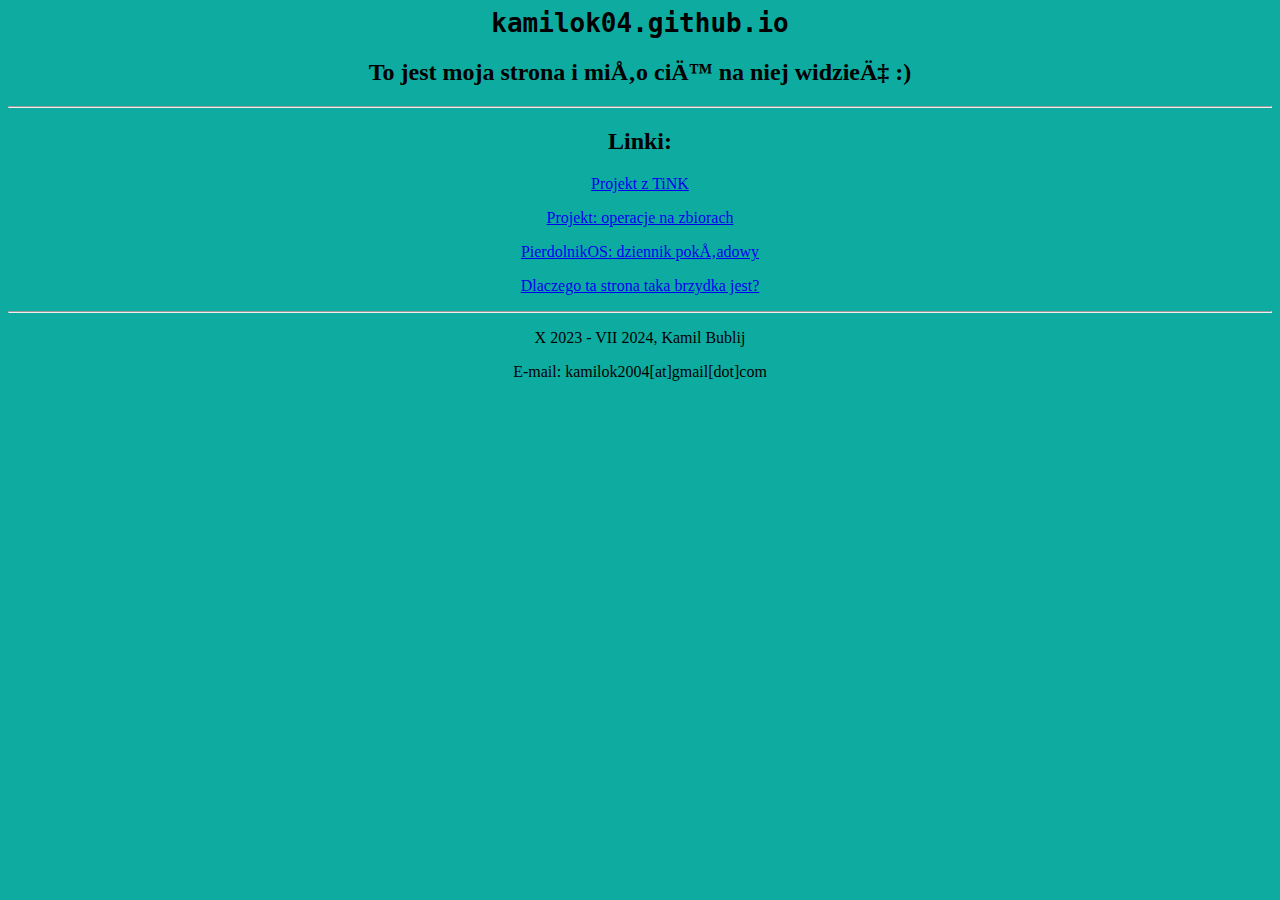
<file: index.html>
<!DOCTYPE html PUBLIC "-//W3C//DTD HTML 3.2 Final//EN">
<html>

<head>
    <meta name="charset" content="UTF-8">
    <meta name="viewport" content="width=device-width, initial-scale=1.0">
    <title>Moja stronka :)</title>
    <base href="/pages/">
</head>

<body bgcolor="spectacular">
    <center>

        <h1>
            <font face="monospace">kamilok04.github.io</font>
        </h1>
        <h2>To jest moja strona i miło cię na niej widzieć :)</h2>
        <hr>

        <h2>Linki:</h2>
        <P><a href="science/twinkW.html">Projekt z TiNK</a></p>
        <P><a href="sets/index.html">Projekt: operacje na zbiorach</a></p>
        <P><a href="journal/main.html">PierdolnikOS: dziennik pokładowy</a></p>
        <P><a href="other/ugly.html">Dlaczego ta strona taka brzydka jest?</a></p>
    </center>

    <center>
        <hr>
        <p>X 2023 - VII 2024, Kamil Bublij</p>
        <p>E-mail: kamilok2004[at]gmail[dot]com</p>

    </center>
</body>

</html>
</file>
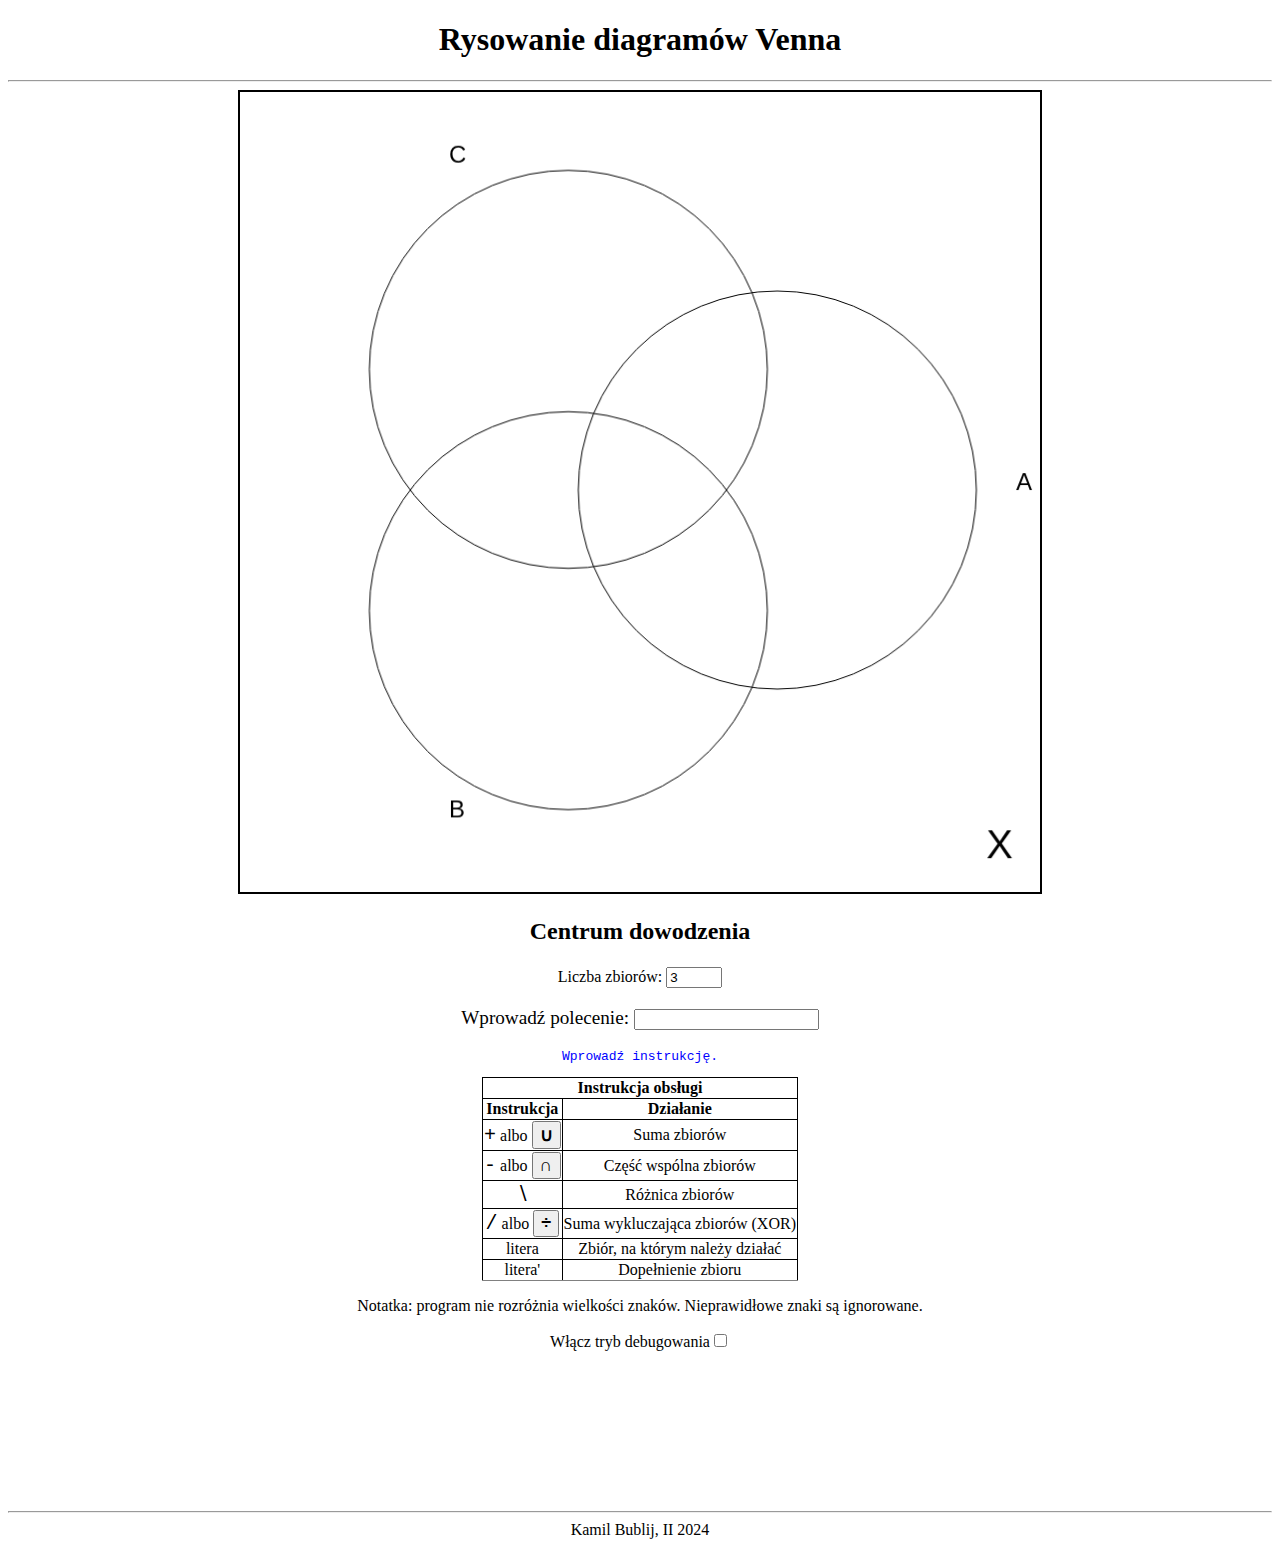
<file: pages/sets/index.html>
<!DOCTYPE html>
<html lang="pl">

<head>
    <meta charset="UTF-8">
    <meta name="viewport" content="width=device-width, initial-scale=1.0">
    <title>Rysownik</title>
 <link rel="stylesheet" href="main.css">
    <script src="./setOps.js"></script>
</head>

<body>
    <center>
        <h1>Rysowanie diagramów Venna</h1>
        <hr>
        <div class="container">
            <canvas id="rysowanie"></canvas>
            <div class="controlPanel">
                <h2>Centrum dowodzenia</h2>
                <label for="liczbaZbiorów">Liczba zbiorów:</label>
                <input type="number" name="liczbaZbiorow" id="liczbaZbiorow" min="1" max="23" step="1" value="3"
                    oninput="if(liczbaZbiorow.value < 0 || liczbaZbiorow.value > 23) liczbaZbiorow.value = 23; generateSets(liczbaZbiorow.value); instruction.value =''">
                <big>
                    <p><label for="instruction">Wprowadź polecenie: </label><input type="text" name="instruction"
                            id="instruction" oninput="parseInstruction(instruction.value)"></p>
                </big>
                <p id="error"></p>
                <table>
                    <tr>
                        <th colspan="2">Instrukcja obsługi</th>
                    </tr>
                    <tr>
                        <th>Instrukcja</th>
                        <th>Działanie</th>
                    </tr>
                    <tr>
                        <td><span class="mono">+</span> albo <button class="osk" onclick="instruction.value+='∪'; instruction.focus();">∪</button></td>

                        <td>Suma zbiorów</td>
                    </tr>
                    <tr>
                        <td><span class="mono">-</span> albo <button class="osk" onclick="instruction.value+='∩'; instruction.focus()">∩</button></td>
                        <td>Część wspólna zbiorów</td>
                    </tr>
                    <tr>
                        <td><span class="mono">&Backslash;</span></td>
                        <td>Różnica zbiorów</td>
                    </tr>
                    <tr>
                        <td><span class="mono">/</span> albo <button class="osk" onclick="instruction.value+='÷'; instruction.focus()">÷</button></td>
                        <td>Suma wykluczająca zbiorów (XOR)</td>
                    </tr>
                    <tr>
                        <td>litera</td>
                        <td>Zbiór, na którym należy działać</td>
                    </tr>
                    <tr>
                        <td>litera'</td>
                        <td>Dopełnienie zbioru</td>
                    </tr>
                    <tr class="tech">
                        <td>(</td>
                        <td>zwiększ głębokość interpretacji</td>
                    </tr>
                    <tr class="tech">
                        <td>)</td>
                        <td>zmniejsz głębokość interpretacji</td>
                    </tr>
                </table>
            </div>
        </div>

        <p>Notatka: program nie rozróżnia wielkości znaków. Nieprawidłowe znaki są ignorowane.</p>
        <p><label for="enableTech">Włącz tryb debugowania</label><input type="checkbox" name="enableTech"
                id="enableTech"
                onchange="for(e of document.getElementsByClassName('tech')) e.style.visibility = enableTech.checked ? 'initial' : 'collapse';">
        </p>

        <hr class="tech">
        <div class="tech">
            <h4>Techniczne rzeczy</h4>
            <p><label for="forceCharset">Wymuszaj poprawny zestaw znaków</label><input type="checkbox"
                    name="forceCharset" id="forceCharset"></p>
            <p><label for="clearCanvas">Czyść tablicę przed operacją</label><input type="checkbox" name="clearCanvas"
                    id="clearCanvas" checked></p>
            <table style="width: 33%;">
                <tr>
                    <th colspan="2">Sprawdzanie funkcji na (A, B)</th>
                </tr>
                <tr>
                    <td>Suma</td>
                    <td><button onclick="summation([sets[0], sets[1]], clearCanvas.checked, true)">+</button></td>
                </tr>
                <tr>
                    <td>Część wspólna</td>
                    <td><button onclick="intersection([sets[0], sets[1]], clearCanvas.checked, true)">-</button>
                    </td>
                </tr>
                <tr>
                    <td>Różnica</td>
                    <td><button onclick="subtraction([sets[0], sets[1]], clearCanvas.checked, true)">\</button></td>
                </tr>
                <tr>
                    <td>XOR</td>
                    <td><button onclick="xor([sets[0], sets[1]], clearCanvas.checked, true)">/</button></td>
                </tr>
                <tr>
                    <td>Negacja (wszystkiego)</td>
                    <td><button onclick=negation()>'</button></td>
                </tr>
            </table>
        </div>
        <hr>
        <footer>
            Kamil Bublij, II 2024
        </footer>
    </center>
</body>
<script src="zbiory.js" onload="firstRun()"></script>

</html>
</file>
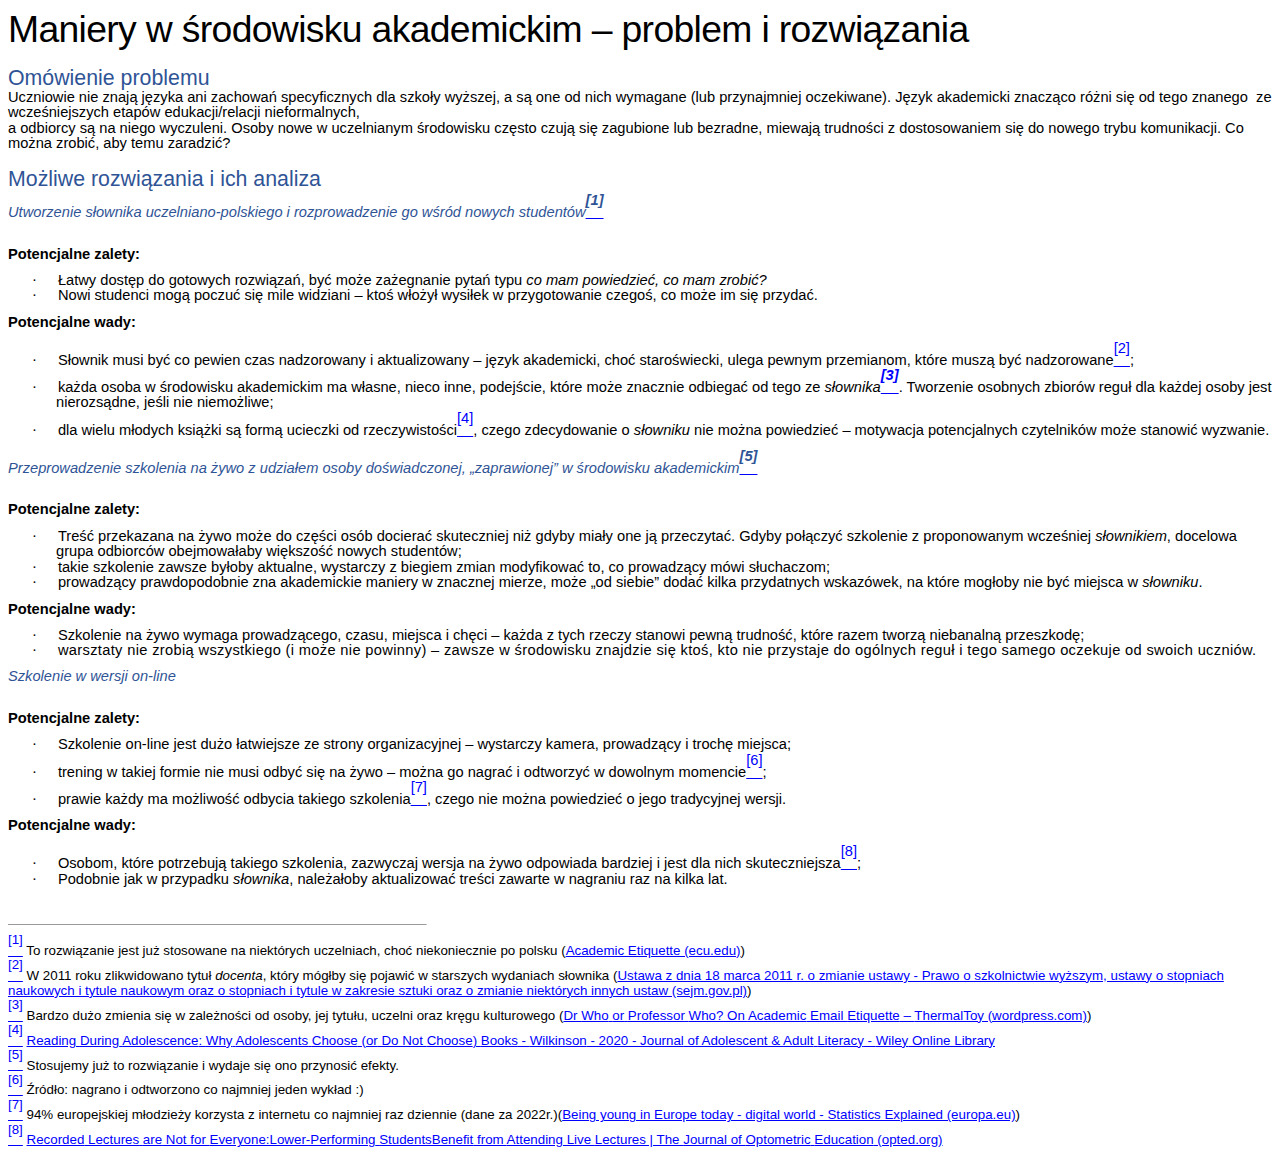
<file: pages/twinkW.html>
<html xmlns:v="urn:schemas-microsoft-com:vml"
xmlns:o="urn:schemas-microsoft-com:office:office"
xmlns:w="urn:schemas-microsoft-com:office:word"
xmlns:m="http://schemas.microsoft.com/office/2004/12/omml"
xmlns="http://www.w3.org/TR/REC-html40">

<head>
<meta http-equiv=Content-Type content="text/html; charset=us-ascii">
<meta name=ProgId content=Word.Document>
<meta name=Generator content="Microsoft Word 15">
<meta name=Originator content="Microsoft Word 15">
<link rel=File-List href="twinkW_pliki/filelist.xml">
<!--[if gte mso 9]><xml>
 <o:DocumentProperties>
  <o:Author>Kamil Bublij (kb310433)</o:Author>
  <o:LastAuthor>Kamil Bublij (kb310433)</o:LastAuthor>
  <o:Revision>3</o:Revision>
  <o:TotalTime>2</o:TotalTime>
  <o:Created>2023-12-10T09:08:00Z</o:Created>
  <o:LastSaved>2023-12-10T09:09:00Z</o:LastSaved>
  <o:Pages>1</o:Pages>
  <o:Words>434</o:Words>
  <o:Characters>2604</o:Characters>
  <o:Lines>21</o:Lines>
  <o:Paragraphs>6</o:Paragraphs>
  <o:CharactersWithSpaces>3032</o:CharactersWithSpaces>
  <o:Version>16.00</o:Version>
 </o:DocumentProperties>
</xml><![endif]-->
<link rel=themeData href="twinkW_pliki/themedata.thmx">
<link rel=colorSchemeMapping href="twinkW_pliki/colorschememapping.xml">
<!--[if gte mso 9]><xml>
 <w:WordDocument>
  <w:SpellingState>Clean</w:SpellingState>
  <w:TrackMoves>false</w:TrackMoves>
  <w:TrackFormatting/>
  <w:AutoHyphenation/>
  <w:HyphenationZone>21</w:HyphenationZone>
  <w:PunctuationKerning/>
  <w:ValidateAgainstSchemas/>
  <w:SaveIfXMLInvalid>false</w:SaveIfXMLInvalid>
  <w:IgnoreMixedContent>false</w:IgnoreMixedContent>
  <w:AlwaysShowPlaceholderText>false</w:AlwaysShowPlaceholderText>
  <w:DoNotPromoteQF/>
  <w:LidThemeOther>PL</w:LidThemeOther>
  <w:LidThemeAsian>X-NONE</w:LidThemeAsian>
  <w:LidThemeComplexScript>X-NONE</w:LidThemeComplexScript>
  <w:Compatibility>
   <w:BreakWrappedTables/>
   <w:SnapToGridInCell/>
   <w:WrapTextWithPunct/>
   <w:UseAsianBreakRules/>
   <w:UseWord2010TableStyleRules/>
   <w:DontGrowAutofit/>
   <w:SplitPgBreakAndParaMark/>
  </w:Compatibility>
  <w:DoNotOptimizeForBrowser/>
  <m:mathPr>
   <m:mathFont m:val="Cambria Math"/>
   <m:brkBin m:val="before"/>
   <m:brkBinSub m:val="&#45;-"/>
   <m:smallFrac m:val="off"/>
   <m:dispDef/>
   <m:lMargin m:val="0"/>
   <m:rMargin m:val="0"/>
   <m:defJc m:val="centerGroup"/>
   <m:wrapIndent m:val="1440"/>
   <m:intLim m:val="subSup"/>
   <m:naryLim m:val="undOvr"/>
  </m:mathPr></w:WordDocument>
</xml><![endif]--><!--[if gte mso 9]><xml>
 <w:LatentStyles DefLockedState="false" DefUnhideWhenUsed="false"
  DefSemiHidden="false" DefQFormat="false" DefPriority="99"
  LatentStyleCount="376">
  <w:LsdException Locked="false" Priority="0" QFormat="true" Name="Normal"/>
  <w:LsdException Locked="false" Priority="9" QFormat="true" Name="heading 1"/>
  <w:LsdException Locked="false" Priority="9" SemiHidden="true"
   UnhideWhenUsed="true" QFormat="true" Name="heading 2"/>
  <w:LsdException Locked="false" Priority="9" SemiHidden="true"
   UnhideWhenUsed="true" QFormat="true" Name="heading 3"/>
  <w:LsdException Locked="false" Priority="9" SemiHidden="true"
   UnhideWhenUsed="true" QFormat="true" Name="heading 4"/>
  <w:LsdException Locked="false" Priority="9" SemiHidden="true"
   UnhideWhenUsed="true" QFormat="true" Name="heading 5"/>
  <w:LsdException Locked="false" Priority="9" SemiHidden="true"
   UnhideWhenUsed="true" QFormat="true" Name="heading 6"/>
  <w:LsdException Locked="false" Priority="9" SemiHidden="true"
   UnhideWhenUsed="true" QFormat="true" Name="heading 7"/>
  <w:LsdException Locked="false" Priority="9" SemiHidden="true"
   UnhideWhenUsed="true" QFormat="true" Name="heading 8"/>
  <w:LsdException Locked="false" Priority="9" SemiHidden="true"
   UnhideWhenUsed="true" QFormat="true" Name="heading 9"/>
  <w:LsdException Locked="false" SemiHidden="true" UnhideWhenUsed="true"
   Name="index 1"/>
  <w:LsdException Locked="false" SemiHidden="true" UnhideWhenUsed="true"
   Name="index 2"/>
  <w:LsdException Locked="false" SemiHidden="true" UnhideWhenUsed="true"
   Name="index 3"/>
  <w:LsdException Locked="false" SemiHidden="true" UnhideWhenUsed="true"
   Name="index 4"/>
  <w:LsdException Locked="false" SemiHidden="true" UnhideWhenUsed="true"
   Name="index 5"/>
  <w:LsdException Locked="false" SemiHidden="true" UnhideWhenUsed="true"
   Name="index 6"/>
  <w:LsdException Locked="false" SemiHidden="true" UnhideWhenUsed="true"
   Name="index 7"/>
  <w:LsdException Locked="false" SemiHidden="true" UnhideWhenUsed="true"
   Name="index 8"/>
  <w:LsdException Locked="false" SemiHidden="true" UnhideWhenUsed="true"
   Name="index 9"/>
  <w:LsdException Locked="false" Priority="39" SemiHidden="true"
   UnhideWhenUsed="true" Name="toc 1"/>
  <w:LsdException Locked="false" Priority="39" SemiHidden="true"
   UnhideWhenUsed="true" Name="toc 2"/>
  <w:LsdException Locked="false" Priority="39" SemiHidden="true"
   UnhideWhenUsed="true" Name="toc 3"/>
  <w:LsdException Locked="false" Priority="39" SemiHidden="true"
   UnhideWhenUsed="true" Name="toc 4"/>
  <w:LsdException Locked="false" Priority="39" SemiHidden="true"
   UnhideWhenUsed="true" Name="toc 5"/>
  <w:LsdException Locked="false" Priority="39" SemiHidden="true"
   UnhideWhenUsed="true" Name="toc 6"/>
  <w:LsdException Locked="false" Priority="39" SemiHidden="true"
   UnhideWhenUsed="true" Name="toc 7"/>
  <w:LsdException Locked="false" Priority="39" SemiHidden="true"
   UnhideWhenUsed="true" Name="toc 8"/>
  <w:LsdException Locked="false" Priority="39" SemiHidden="true"
   UnhideWhenUsed="true" Name="toc 9"/>
  <w:LsdException Locked="false" SemiHidden="true" UnhideWhenUsed="true"
   Name="Normal Indent"/>
  <w:LsdException Locked="false" SemiHidden="true" UnhideWhenUsed="true"
   Name="footnote text"/>
  <w:LsdException Locked="false" SemiHidden="true" UnhideWhenUsed="true"
   Name="annotation text"/>
  <w:LsdException Locked="false" SemiHidden="true" UnhideWhenUsed="true"
   Name="header"/>
  <w:LsdException Locked="false" SemiHidden="true" UnhideWhenUsed="true"
   Name="footer"/>
  <w:LsdException Locked="false" SemiHidden="true" UnhideWhenUsed="true"
   Name="index heading"/>
  <w:LsdException Locked="false" Priority="35" SemiHidden="true"
   UnhideWhenUsed="true" QFormat="true" Name="caption"/>
  <w:LsdException Locked="false" SemiHidden="true" UnhideWhenUsed="true"
   Name="table of figures"/>
  <w:LsdException Locked="false" SemiHidden="true" UnhideWhenUsed="true"
   Name="envelope address"/>
  <w:LsdException Locked="false" SemiHidden="true" UnhideWhenUsed="true"
   Name="envelope return"/>
  <w:LsdException Locked="false" SemiHidden="true" UnhideWhenUsed="true"
   Name="footnote reference"/>
  <w:LsdException Locked="false" SemiHidden="true" UnhideWhenUsed="true"
   Name="annotation reference"/>
  <w:LsdException Locked="false" SemiHidden="true" UnhideWhenUsed="true"
   Name="line number"/>
  <w:LsdException Locked="false" SemiHidden="true" UnhideWhenUsed="true"
   Name="page number"/>
  <w:LsdException Locked="false" SemiHidden="true" UnhideWhenUsed="true"
   Name="endnote reference"/>
  <w:LsdException Locked="false" SemiHidden="true" UnhideWhenUsed="true"
   Name="endnote text"/>
  <w:LsdException Locked="false" SemiHidden="true" UnhideWhenUsed="true"
   Name="table of authorities"/>
  <w:LsdException Locked="false" SemiHidden="true" UnhideWhenUsed="true"
   Name="macro"/>
  <w:LsdException Locked="false" SemiHidden="true" UnhideWhenUsed="true"
   Name="toa heading"/>
  <w:LsdException Locked="false" SemiHidden="true" UnhideWhenUsed="true"
   Name="List"/>
  <w:LsdException Locked="false" SemiHidden="true" UnhideWhenUsed="true"
   Name="List Bullet"/>
  <w:LsdException Locked="false" SemiHidden="true" UnhideWhenUsed="true"
   Name="List Number"/>
  <w:LsdException Locked="false" SemiHidden="true" UnhideWhenUsed="true"
   Name="List 2"/>
  <w:LsdException Locked="false" SemiHidden="true" UnhideWhenUsed="true"
   Name="List 3"/>
  <w:LsdException Locked="false" SemiHidden="true" UnhideWhenUsed="true"
   Name="List 4"/>
  <w:LsdException Locked="false" SemiHidden="true" UnhideWhenUsed="true"
   Name="List 5"/>
  <w:LsdException Locked="false" SemiHidden="true" UnhideWhenUsed="true"
   Name="List Bullet 2"/>
  <w:LsdException Locked="false" SemiHidden="true" UnhideWhenUsed="true"
   Name="List Bullet 3"/>
  <w:LsdException Locked="false" SemiHidden="true" UnhideWhenUsed="true"
   Name="List Bullet 4"/>
  <w:LsdException Locked="false" SemiHidden="true" UnhideWhenUsed="true"
   Name="List Bullet 5"/>
  <w:LsdException Locked="false" SemiHidden="true" UnhideWhenUsed="true"
   Name="List Number 2"/>
  <w:LsdException Locked="false" SemiHidden="true" UnhideWhenUsed="true"
   Name="List Number 3"/>
  <w:LsdException Locked="false" SemiHidden="true" UnhideWhenUsed="true"
   Name="List Number 4"/>
  <w:LsdException Locked="false" SemiHidden="true" UnhideWhenUsed="true"
   Name="List Number 5"/>
  <w:LsdException Locked="false" Priority="10" QFormat="true" Name="Title"/>
  <w:LsdException Locked="false" SemiHidden="true" UnhideWhenUsed="true"
   Name="Closing"/>
  <w:LsdException Locked="false" SemiHidden="true" UnhideWhenUsed="true"
   Name="Signature"/>
  <w:LsdException Locked="false" Priority="1" SemiHidden="true"
   UnhideWhenUsed="true" Name="Default Paragraph Font"/>
  <w:LsdException Locked="false" SemiHidden="true" UnhideWhenUsed="true"
   Name="Body Text"/>
  <w:LsdException Locked="false" SemiHidden="true" UnhideWhenUsed="true"
   Name="Body Text Indent"/>
  <w:LsdException Locked="false" SemiHidden="true" UnhideWhenUsed="true"
   Name="List Continue"/>
  <w:LsdException Locked="false" SemiHidden="true" UnhideWhenUsed="true"
   Name="List Continue 2"/>
  <w:LsdException Locked="false" SemiHidden="true" UnhideWhenUsed="true"
   Name="List Continue 3"/>
  <w:LsdException Locked="false" SemiHidden="true" UnhideWhenUsed="true"
   Name="List Continue 4"/>
  <w:LsdException Locked="false" SemiHidden="true" UnhideWhenUsed="true"
   Name="List Continue 5"/>
  <w:LsdException Locked="false" SemiHidden="true" UnhideWhenUsed="true"
   Name="Message Header"/>
  <w:LsdException Locked="false" Priority="11" QFormat="true" Name="Subtitle"/>
  <w:LsdException Locked="false" SemiHidden="true" UnhideWhenUsed="true"
   Name="Salutation"/>
  <w:LsdException Locked="false" SemiHidden="true" UnhideWhenUsed="true"
   Name="Date"/>
  <w:LsdException Locked="false" SemiHidden="true" UnhideWhenUsed="true"
   Name="Body Text First Indent"/>
  <w:LsdException Locked="false" SemiHidden="true" UnhideWhenUsed="true"
   Name="Body Text First Indent 2"/>
  <w:LsdException Locked="false" SemiHidden="true" UnhideWhenUsed="true"
   Name="Note Heading"/>
  <w:LsdException Locked="false" SemiHidden="true" UnhideWhenUsed="true"
   Name="Body Text 2"/>
  <w:LsdException Locked="false" SemiHidden="true" UnhideWhenUsed="true"
   Name="Body Text 3"/>
  <w:LsdException Locked="false" SemiHidden="true" UnhideWhenUsed="true"
   Name="Body Text Indent 2"/>
  <w:LsdException Locked="false" SemiHidden="true" UnhideWhenUsed="true"
   Name="Body Text Indent 3"/>
  <w:LsdException Locked="false" SemiHidden="true" UnhideWhenUsed="true"
   Name="Block Text"/>
  <w:LsdException Locked="false" SemiHidden="true" UnhideWhenUsed="true"
   Name="Hyperlink"/>
  <w:LsdException Locked="false" SemiHidden="true" UnhideWhenUsed="true"
   Name="FollowedHyperlink"/>
  <w:LsdException Locked="false" Priority="22" QFormat="true" Name="Strong"/>
  <w:LsdException Locked="false" Priority="20" QFormat="true" Name="Emphasis"/>
  <w:LsdException Locked="false" SemiHidden="true" UnhideWhenUsed="true"
   Name="Document Map"/>
  <w:LsdException Locked="false" SemiHidden="true" UnhideWhenUsed="true"
   Name="Plain Text"/>
  <w:LsdException Locked="false" SemiHidden="true" UnhideWhenUsed="true"
   Name="E-mail Signature"/>
  <w:LsdException Locked="false" SemiHidden="true" UnhideWhenUsed="true"
   Name="HTML Top of Form"/>
  <w:LsdException Locked="false" SemiHidden="true" UnhideWhenUsed="true"
   Name="HTML Bottom of Form"/>
  <w:LsdException Locked="false" SemiHidden="true" UnhideWhenUsed="true"
   Name="Normal (Web)"/>
  <w:LsdException Locked="false" SemiHidden="true" UnhideWhenUsed="true"
   Name="HTML Acronym"/>
  <w:LsdException Locked="false" SemiHidden="true" UnhideWhenUsed="true"
   Name="HTML Address"/>
  <w:LsdException Locked="false" SemiHidden="true" UnhideWhenUsed="true"
   Name="HTML Cite"/>
  <w:LsdException Locked="false" SemiHidden="true" UnhideWhenUsed="true"
   Name="HTML Code"/>
  <w:LsdException Locked="false" SemiHidden="true" UnhideWhenUsed="true"
   Name="HTML Definition"/>
  <w:LsdException Locked="false" SemiHidden="true" UnhideWhenUsed="true"
   Name="HTML Keyboard"/>
  <w:LsdException Locked="false" SemiHidden="true" UnhideWhenUsed="true"
   Name="HTML Preformatted"/>
  <w:LsdException Locked="false" SemiHidden="true" UnhideWhenUsed="true"
   Name="HTML Sample"/>
  <w:LsdException Locked="false" SemiHidden="true" UnhideWhenUsed="true"
   Name="HTML Typewriter"/>
  <w:LsdException Locked="false" SemiHidden="true" UnhideWhenUsed="true"
   Name="HTML Variable"/>
  <w:LsdException Locked="false" SemiHidden="true" UnhideWhenUsed="true"
   Name="Normal Table"/>
  <w:LsdException Locked="false" SemiHidden="true" UnhideWhenUsed="true"
   Name="annotation subject"/>
  <w:LsdException Locked="false" SemiHidden="true" UnhideWhenUsed="true"
   Name="No List"/>
  <w:LsdException Locked="false" SemiHidden="true" UnhideWhenUsed="true"
   Name="Outline List 1"/>
  <w:LsdException Locked="false" SemiHidden="true" UnhideWhenUsed="true"
   Name="Outline List 2"/>
  <w:LsdException Locked="false" SemiHidden="true" UnhideWhenUsed="true"
   Name="Outline List 3"/>
  <w:LsdException Locked="false" SemiHidden="true" UnhideWhenUsed="true"
   Name="Table Simple 1"/>
  <w:LsdException Locked="false" SemiHidden="true" UnhideWhenUsed="true"
   Name="Table Simple 2"/>
  <w:LsdException Locked="false" SemiHidden="true" UnhideWhenUsed="true"
   Name="Table Simple 3"/>
  <w:LsdException Locked="false" SemiHidden="true" UnhideWhenUsed="true"
   Name="Table Classic 1"/>
  <w:LsdException Locked="false" SemiHidden="true" UnhideWhenUsed="true"
   Name="Table Classic 2"/>
  <w:LsdException Locked="false" SemiHidden="true" UnhideWhenUsed="true"
   Name="Table Classic 3"/>
  <w:LsdException Locked="false" SemiHidden="true" UnhideWhenUsed="true"
   Name="Table Classic 4"/>
  <w:LsdException Locked="false" SemiHidden="true" UnhideWhenUsed="true"
   Name="Table Colorful 1"/>
  <w:LsdException Locked="false" SemiHidden="true" UnhideWhenUsed="true"
   Name="Table Colorful 2"/>
  <w:LsdException Locked="false" SemiHidden="true" UnhideWhenUsed="true"
   Name="Table Colorful 3"/>
  <w:LsdException Locked="false" SemiHidden="true" UnhideWhenUsed="true"
   Name="Table Columns 1"/>
  <w:LsdException Locked="false" SemiHidden="true" UnhideWhenUsed="true"
   Name="Table Columns 2"/>
  <w:LsdException Locked="false" SemiHidden="true" UnhideWhenUsed="true"
   Name="Table Columns 3"/>
  <w:LsdException Locked="false" SemiHidden="true" UnhideWhenUsed="true"
   Name="Table Columns 4"/>
  <w:LsdException Locked="false" SemiHidden="true" UnhideWhenUsed="true"
   Name="Table Columns 5"/>
  <w:LsdException Locked="false" SemiHidden="true" UnhideWhenUsed="true"
   Name="Table Grid 1"/>
  <w:LsdException Locked="false" SemiHidden="true" UnhideWhenUsed="true"
   Name="Table Grid 2"/>
  <w:LsdException Locked="false" SemiHidden="true" UnhideWhenUsed="true"
   Name="Table Grid 3"/>
  <w:LsdException Locked="false" SemiHidden="true" UnhideWhenUsed="true"
   Name="Table Grid 4"/>
  <w:LsdException Locked="false" SemiHidden="true" UnhideWhenUsed="true"
   Name="Table Grid 5"/>
  <w:LsdException Locked="false" SemiHidden="true" UnhideWhenUsed="true"
   Name="Table Grid 6"/>
  <w:LsdException Locked="false" SemiHidden="true" UnhideWhenUsed="true"
   Name="Table Grid 7"/>
  <w:LsdException Locked="false" SemiHidden="true" UnhideWhenUsed="true"
   Name="Table Grid 8"/>
  <w:LsdException Locked="false" SemiHidden="true" UnhideWhenUsed="true"
   Name="Table List 1"/>
  <w:LsdException Locked="false" SemiHidden="true" UnhideWhenUsed="true"
   Name="Table List 2"/>
  <w:LsdException Locked="false" SemiHidden="true" UnhideWhenUsed="true"
   Name="Table List 3"/>
  <w:LsdException Locked="false" SemiHidden="true" UnhideWhenUsed="true"
   Name="Table List 4"/>
  <w:LsdException Locked="false" SemiHidden="true" UnhideWhenUsed="true"
   Name="Table List 5"/>
  <w:LsdException Locked="false" SemiHidden="true" UnhideWhenUsed="true"
   Name="Table List 6"/>
  <w:LsdException Locked="false" SemiHidden="true" UnhideWhenUsed="true"
   Name="Table List 7"/>
  <w:LsdException Locked="false" SemiHidden="true" UnhideWhenUsed="true"
   Name="Table List 8"/>
  <w:LsdException Locked="false" SemiHidden="true" UnhideWhenUsed="true"
   Name="Table 3D effects 1"/>
  <w:LsdException Locked="false" SemiHidden="true" UnhideWhenUsed="true"
   Name="Table 3D effects 2"/>
  <w:LsdException Locked="false" SemiHidden="true" UnhideWhenUsed="true"
   Name="Table 3D effects 3"/>
  <w:LsdException Locked="false" SemiHidden="true" UnhideWhenUsed="true"
   Name="Table Contemporary"/>
  <w:LsdException Locked="false" SemiHidden="true" UnhideWhenUsed="true"
   Name="Table Elegant"/>
  <w:LsdException Locked="false" SemiHidden="true" UnhideWhenUsed="true"
   Name="Table Professional"/>
  <w:LsdException Locked="false" SemiHidden="true" UnhideWhenUsed="true"
   Name="Table Subtle 1"/>
  <w:LsdException Locked="false" SemiHidden="true" UnhideWhenUsed="true"
   Name="Table Subtle 2"/>
  <w:LsdException Locked="false" SemiHidden="true" UnhideWhenUsed="true"
   Name="Table Web 1"/>
  <w:LsdException Locked="false" SemiHidden="true" UnhideWhenUsed="true"
   Name="Table Web 2"/>
  <w:LsdException Locked="false" SemiHidden="true" UnhideWhenUsed="true"
   Name="Table Web 3"/>
  <w:LsdException Locked="false" SemiHidden="true" UnhideWhenUsed="true"
   Name="Balloon Text"/>
  <w:LsdException Locked="false" Priority="39" Name="Table Grid"/>
  <w:LsdException Locked="false" SemiHidden="true" UnhideWhenUsed="true"
   Name="Table Theme"/>
  <w:LsdException Locked="false" SemiHidden="true" Name="Placeholder Text"/>
  <w:LsdException Locked="false" Priority="1" QFormat="true" Name="No Spacing"/>
  <w:LsdException Locked="false" Priority="60" Name="Light Shading"/>
  <w:LsdException Locked="false" Priority="61" Name="Light List"/>
  <w:LsdException Locked="false" Priority="62" Name="Light Grid"/>
  <w:LsdException Locked="false" Priority="63" Name="Medium Shading 1"/>
  <w:LsdException Locked="false" Priority="64" Name="Medium Shading 2"/>
  <w:LsdException Locked="false" Priority="65" Name="Medium List 1"/>
  <w:LsdException Locked="false" Priority="66" Name="Medium List 2"/>
  <w:LsdException Locked="false" Priority="67" Name="Medium Grid 1"/>
  <w:LsdException Locked="false" Priority="68" Name="Medium Grid 2"/>
  <w:LsdException Locked="false" Priority="69" Name="Medium Grid 3"/>
  <w:LsdException Locked="false" Priority="70" Name="Dark List"/>
  <w:LsdException Locked="false" Priority="71" Name="Colorful Shading"/>
  <w:LsdException Locked="false" Priority="72" Name="Colorful List"/>
  <w:LsdException Locked="false" Priority="73" Name="Colorful Grid"/>
  <w:LsdException Locked="false" Priority="60" Name="Light Shading Accent 1"/>
  <w:LsdException Locked="false" Priority="61" Name="Light List Accent 1"/>
  <w:LsdException Locked="false" Priority="62" Name="Light Grid Accent 1"/>
  <w:LsdException Locked="false" Priority="63" Name="Medium Shading 1 Accent 1"/>
  <w:LsdException Locked="false" Priority="64" Name="Medium Shading 2 Accent 1"/>
  <w:LsdException Locked="false" Priority="65" Name="Medium List 1 Accent 1"/>
  <w:LsdException Locked="false" SemiHidden="true" Name="Revision"/>
  <w:LsdException Locked="false" Priority="34" QFormat="true"
   Name="List Paragraph"/>
  <w:LsdException Locked="false" Priority="29" QFormat="true" Name="Quote"/>
  <w:LsdException Locked="false" Priority="30" QFormat="true"
   Name="Intense Quote"/>
  <w:LsdException Locked="false" Priority="66" Name="Medium List 2 Accent 1"/>
  <w:LsdException Locked="false" Priority="67" Name="Medium Grid 1 Accent 1"/>
  <w:LsdException Locked="false" Priority="68" Name="Medium Grid 2 Accent 1"/>
  <w:LsdException Locked="false" Priority="69" Name="Medium Grid 3 Accent 1"/>
  <w:LsdException Locked="false" Priority="70" Name="Dark List Accent 1"/>
  <w:LsdException Locked="false" Priority="71" Name="Colorful Shading Accent 1"/>
  <w:LsdException Locked="false" Priority="72" Name="Colorful List Accent 1"/>
  <w:LsdException Locked="false" Priority="73" Name="Colorful Grid Accent 1"/>
  <w:LsdException Locked="false" Priority="60" Name="Light Shading Accent 2"/>
  <w:LsdException Locked="false" Priority="61" Name="Light List Accent 2"/>
  <w:LsdException Locked="false" Priority="62" Name="Light Grid Accent 2"/>
  <w:LsdException Locked="false" Priority="63" Name="Medium Shading 1 Accent 2"/>
  <w:LsdException Locked="false" Priority="64" Name="Medium Shading 2 Accent 2"/>
  <w:LsdException Locked="false" Priority="65" Name="Medium List 1 Accent 2"/>
  <w:LsdException Locked="false" Priority="66" Name="Medium List 2 Accent 2"/>
  <w:LsdException Locked="false" Priority="67" Name="Medium Grid 1 Accent 2"/>
  <w:LsdException Locked="false" Priority="68" Name="Medium Grid 2 Accent 2"/>
  <w:LsdException Locked="false" Priority="69" Name="Medium Grid 3 Accent 2"/>
  <w:LsdException Locked="false" Priority="70" Name="Dark List Accent 2"/>
  <w:LsdException Locked="false" Priority="71" Name="Colorful Shading Accent 2"/>
  <w:LsdException Locked="false" Priority="72" Name="Colorful List Accent 2"/>
  <w:LsdException Locked="false" Priority="73" Name="Colorful Grid Accent 2"/>
  <w:LsdException Locked="false" Priority="60" Name="Light Shading Accent 3"/>
  <w:LsdException Locked="false" Priority="61" Name="Light List Accent 3"/>
  <w:LsdException Locked="false" Priority="62" Name="Light Grid Accent 3"/>
  <w:LsdException Locked="false" Priority="63" Name="Medium Shading 1 Accent 3"/>
  <w:LsdException Locked="false" Priority="64" Name="Medium Shading 2 Accent 3"/>
  <w:LsdException Locked="false" Priority="65" Name="Medium List 1 Accent 3"/>
  <w:LsdException Locked="false" Priority="66" Name="Medium List 2 Accent 3"/>
  <w:LsdException Locked="false" Priority="67" Name="Medium Grid 1 Accent 3"/>
  <w:LsdException Locked="false" Priority="68" Name="Medium Grid 2 Accent 3"/>
  <w:LsdException Locked="false" Priority="69" Name="Medium Grid 3 Accent 3"/>
  <w:LsdException Locked="false" Priority="70" Name="Dark List Accent 3"/>
  <w:LsdException Locked="false" Priority="71" Name="Colorful Shading Accent 3"/>
  <w:LsdException Locked="false" Priority="72" Name="Colorful List Accent 3"/>
  <w:LsdException Locked="false" Priority="73" Name="Colorful Grid Accent 3"/>
  <w:LsdException Locked="false" Priority="60" Name="Light Shading Accent 4"/>
  <w:LsdException Locked="false" Priority="61" Name="Light List Accent 4"/>
  <w:LsdException Locked="false" Priority="62" Name="Light Grid Accent 4"/>
  <w:LsdException Locked="false" Priority="63" Name="Medium Shading 1 Accent 4"/>
  <w:LsdException Locked="false" Priority="64" Name="Medium Shading 2 Accent 4"/>
  <w:LsdException Locked="false" Priority="65" Name="Medium List 1 Accent 4"/>
  <w:LsdException Locked="false" Priority="66" Name="Medium List 2 Accent 4"/>
  <w:LsdException Locked="false" Priority="67" Name="Medium Grid 1 Accent 4"/>
  <w:LsdException Locked="false" Priority="68" Name="Medium Grid 2 Accent 4"/>
  <w:LsdException Locked="false" Priority="69" Name="Medium Grid 3 Accent 4"/>
  <w:LsdException Locked="false" Priority="70" Name="Dark List Accent 4"/>
  <w:LsdException Locked="false" Priority="71" Name="Colorful Shading Accent 4"/>
  <w:LsdException Locked="false" Priority="72" Name="Colorful List Accent 4"/>
  <w:LsdException Locked="false" Priority="73" Name="Colorful Grid Accent 4"/>
  <w:LsdException Locked="false" Priority="60" Name="Light Shading Accent 5"/>
  <w:LsdException Locked="false" Priority="61" Name="Light List Accent 5"/>
  <w:LsdException Locked="false" Priority="62" Name="Light Grid Accent 5"/>
  <w:LsdException Locked="false" Priority="63" Name="Medium Shading 1 Accent 5"/>
  <w:LsdException Locked="false" Priority="64" Name="Medium Shading 2 Accent 5"/>
  <w:LsdException Locked="false" Priority="65" Name="Medium List 1 Accent 5"/>
  <w:LsdException Locked="false" Priority="66" Name="Medium List 2 Accent 5"/>
  <w:LsdException Locked="false" Priority="67" Name="Medium Grid 1 Accent 5"/>
  <w:LsdException Locked="false" Priority="68" Name="Medium Grid 2 Accent 5"/>
  <w:LsdException Locked="false" Priority="69" Name="Medium Grid 3 Accent 5"/>
  <w:LsdException Locked="false" Priority="70" Name="Dark List Accent 5"/>
  <w:LsdException Locked="false" Priority="71" Name="Colorful Shading Accent 5"/>
  <w:LsdException Locked="false" Priority="72" Name="Colorful List Accent 5"/>
  <w:LsdException Locked="false" Priority="73" Name="Colorful Grid Accent 5"/>
  <w:LsdException Locked="false" Priority="60" Name="Light Shading Accent 6"/>
  <w:LsdException Locked="false" Priority="61" Name="Light List Accent 6"/>
  <w:LsdException Locked="false" Priority="62" Name="Light Grid Accent 6"/>
  <w:LsdException Locked="false" Priority="63" Name="Medium Shading 1 Accent 6"/>
  <w:LsdException Locked="false" Priority="64" Name="Medium Shading 2 Accent 6"/>
  <w:LsdException Locked="false" Priority="65" Name="Medium List 1 Accent 6"/>
  <w:LsdException Locked="false" Priority="66" Name="Medium List 2 Accent 6"/>
  <w:LsdException Locked="false" Priority="67" Name="Medium Grid 1 Accent 6"/>
  <w:LsdException Locked="false" Priority="68" Name="Medium Grid 2 Accent 6"/>
  <w:LsdException Locked="false" Priority="69" Name="Medium Grid 3 Accent 6"/>
  <w:LsdException Locked="false" Priority="70" Name="Dark List Accent 6"/>
  <w:LsdException Locked="false" Priority="71" Name="Colorful Shading Accent 6"/>
  <w:LsdException Locked="false" Priority="72" Name="Colorful List Accent 6"/>
  <w:LsdException Locked="false" Priority="73" Name="Colorful Grid Accent 6"/>
  <w:LsdException Locked="false" Priority="19" QFormat="true"
   Name="Subtle Emphasis"/>
  <w:LsdException Locked="false" Priority="21" QFormat="true"
   Name="Intense Emphasis"/>
  <w:LsdException Locked="false" Priority="31" QFormat="true"
   Name="Subtle Reference"/>
  <w:LsdException Locked="false" Priority="32" QFormat="true"
   Name="Intense Reference"/>
  <w:LsdException Locked="false" Priority="33" QFormat="true" Name="Book Title"/>
  <w:LsdException Locked="false" Priority="37" SemiHidden="true"
   UnhideWhenUsed="true" Name="Bibliography"/>
  <w:LsdException Locked="false" Priority="39" SemiHidden="true"
   UnhideWhenUsed="true" QFormat="true" Name="TOC Heading"/>
  <w:LsdException Locked="false" Priority="41" Name="Plain Table 1"/>
  <w:LsdException Locked="false" Priority="42" Name="Plain Table 2"/>
  <w:LsdException Locked="false" Priority="43" Name="Plain Table 3"/>
  <w:LsdException Locked="false" Priority="44" Name="Plain Table 4"/>
  <w:LsdException Locked="false" Priority="45" Name="Plain Table 5"/>
  <w:LsdException Locked="false" Priority="40" Name="Grid Table Light"/>
  <w:LsdException Locked="false" Priority="46" Name="Grid Table 1 Light"/>
  <w:LsdException Locked="false" Priority="47" Name="Grid Table 2"/>
  <w:LsdException Locked="false" Priority="48" Name="Grid Table 3"/>
  <w:LsdException Locked="false" Priority="49" Name="Grid Table 4"/>
  <w:LsdException Locked="false" Priority="50" Name="Grid Table 5 Dark"/>
  <w:LsdException Locked="false" Priority="51" Name="Grid Table 6 Colorful"/>
  <w:LsdException Locked="false" Priority="52" Name="Grid Table 7 Colorful"/>
  <w:LsdException Locked="false" Priority="46"
   Name="Grid Table 1 Light Accent 1"/>
  <w:LsdException Locked="false" Priority="47" Name="Grid Table 2 Accent 1"/>
  <w:LsdException Locked="false" Priority="48" Name="Grid Table 3 Accent 1"/>
  <w:LsdException Locked="false" Priority="49" Name="Grid Table 4 Accent 1"/>
  <w:LsdException Locked="false" Priority="50" Name="Grid Table 5 Dark Accent 1"/>
  <w:LsdException Locked="false" Priority="51"
   Name="Grid Table 6 Colorful Accent 1"/>
  <w:LsdException Locked="false" Priority="52"
   Name="Grid Table 7 Colorful Accent 1"/>
  <w:LsdException Locked="false" Priority="46"
   Name="Grid Table 1 Light Accent 2"/>
  <w:LsdException Locked="false" Priority="47" Name="Grid Table 2 Accent 2"/>
  <w:LsdException Locked="false" Priority="48" Name="Grid Table 3 Accent 2"/>
  <w:LsdException Locked="false" Priority="49" Name="Grid Table 4 Accent 2"/>
  <w:LsdException Locked="false" Priority="50" Name="Grid Table 5 Dark Accent 2"/>
  <w:LsdException Locked="false" Priority="51"
   Name="Grid Table 6 Colorful Accent 2"/>
  <w:LsdException Locked="false" Priority="52"
   Name="Grid Table 7 Colorful Accent 2"/>
  <w:LsdException Locked="false" Priority="46"
   Name="Grid Table 1 Light Accent 3"/>
  <w:LsdException Locked="false" Priority="47" Name="Grid Table 2 Accent 3"/>
  <w:LsdException Locked="false" Priority="48" Name="Grid Table 3 Accent 3"/>
  <w:LsdException Locked="false" Priority="49" Name="Grid Table 4 Accent 3"/>
  <w:LsdException Locked="false" Priority="50" Name="Grid Table 5 Dark Accent 3"/>
  <w:LsdException Locked="false" Priority="51"
   Name="Grid Table 6 Colorful Accent 3"/>
  <w:LsdException Locked="false" Priority="52"
   Name="Grid Table 7 Colorful Accent 3"/>
  <w:LsdException Locked="false" Priority="46"
   Name="Grid Table 1 Light Accent 4"/>
  <w:LsdException Locked="false" Priority="47" Name="Grid Table 2 Accent 4"/>
  <w:LsdException Locked="false" Priority="48" Name="Grid Table 3 Accent 4"/>
  <w:LsdException Locked="false" Priority="49" Name="Grid Table 4 Accent 4"/>
  <w:LsdException Locked="false" Priority="50" Name="Grid Table 5 Dark Accent 4"/>
  <w:LsdException Locked="false" Priority="51"
   Name="Grid Table 6 Colorful Accent 4"/>
  <w:LsdException Locked="false" Priority="52"
   Name="Grid Table 7 Colorful Accent 4"/>
  <w:LsdException Locked="false" Priority="46"
   Name="Grid Table 1 Light Accent 5"/>
  <w:LsdException Locked="false" Priority="47" Name="Grid Table 2 Accent 5"/>
  <w:LsdException Locked="false" Priority="48" Name="Grid Table 3 Accent 5"/>
  <w:LsdException Locked="false" Priority="49" Name="Grid Table 4 Accent 5"/>
  <w:LsdException Locked="false" Priority="50" Name="Grid Table 5 Dark Accent 5"/>
  <w:LsdException Locked="false" Priority="51"
   Name="Grid Table 6 Colorful Accent 5"/>
  <w:LsdException Locked="false" Priority="52"
   Name="Grid Table 7 Colorful Accent 5"/>
  <w:LsdException Locked="false" Priority="46"
   Name="Grid Table 1 Light Accent 6"/>
  <w:LsdException Locked="false" Priority="47" Name="Grid Table 2 Accent 6"/>
  <w:LsdException Locked="false" Priority="48" Name="Grid Table 3 Accent 6"/>
  <w:LsdException Locked="false" Priority="49" Name="Grid Table 4 Accent 6"/>
  <w:LsdException Locked="false" Priority="50" Name="Grid Table 5 Dark Accent 6"/>
  <w:LsdException Locked="false" Priority="51"
   Name="Grid Table 6 Colorful Accent 6"/>
  <w:LsdException Locked="false" Priority="52"
   Name="Grid Table 7 Colorful Accent 6"/>
  <w:LsdException Locked="false" Priority="46" Name="List Table 1 Light"/>
  <w:LsdException Locked="false" Priority="47" Name="List Table 2"/>
  <w:LsdException Locked="false" Priority="48" Name="List Table 3"/>
  <w:LsdException Locked="false" Priority="49" Name="List Table 4"/>
  <w:LsdException Locked="false" Priority="50" Name="List Table 5 Dark"/>
  <w:LsdException Locked="false" Priority="51" Name="List Table 6 Colorful"/>
  <w:LsdException Locked="false" Priority="52" Name="List Table 7 Colorful"/>
  <w:LsdException Locked="false" Priority="46"
   Name="List Table 1 Light Accent 1"/>
  <w:LsdException Locked="false" Priority="47" Name="List Table 2 Accent 1"/>
  <w:LsdException Locked="false" Priority="48" Name="List Table 3 Accent 1"/>
  <w:LsdException Locked="false" Priority="49" Name="List Table 4 Accent 1"/>
  <w:LsdException Locked="false" Priority="50" Name="List Table 5 Dark Accent 1"/>
  <w:LsdException Locked="false" Priority="51"
   Name="List Table 6 Colorful Accent 1"/>
  <w:LsdException Locked="false" Priority="52"
   Name="List Table 7 Colorful Accent 1"/>
  <w:LsdException Locked="false" Priority="46"
   Name="List Table 1 Light Accent 2"/>
  <w:LsdException Locked="false" Priority="47" Name="List Table 2 Accent 2"/>
  <w:LsdException Locked="false" Priority="48" Name="List Table 3 Accent 2"/>
  <w:LsdException Locked="false" Priority="49" Name="List Table 4 Accent 2"/>
  <w:LsdException Locked="false" Priority="50" Name="List Table 5 Dark Accent 2"/>
  <w:LsdException Locked="false" Priority="51"
   Name="List Table 6 Colorful Accent 2"/>
  <w:LsdException Locked="false" Priority="52"
   Name="List Table 7 Colorful Accent 2"/>
  <w:LsdException Locked="false" Priority="46"
   Name="List Table 1 Light Accent 3"/>
  <w:LsdException Locked="false" Priority="47" Name="List Table 2 Accent 3"/>
  <w:LsdException Locked="false" Priority="48" Name="List Table 3 Accent 3"/>
  <w:LsdException Locked="false" Priority="49" Name="List Table 4 Accent 3"/>
  <w:LsdException Locked="false" Priority="50" Name="List Table 5 Dark Accent 3"/>
  <w:LsdException Locked="false" Priority="51"
   Name="List Table 6 Colorful Accent 3"/>
  <w:LsdException Locked="false" Priority="52"
   Name="List Table 7 Colorful Accent 3"/>
  <w:LsdException Locked="false" Priority="46"
   Name="List Table 1 Light Accent 4"/>
  <w:LsdException Locked="false" Priority="47" Name="List Table 2 Accent 4"/>
  <w:LsdException Locked="false" Priority="48" Name="List Table 3 Accent 4"/>
  <w:LsdException Locked="false" Priority="49" Name="List Table 4 Accent 4"/>
  <w:LsdException Locked="false" Priority="50" Name="List Table 5 Dark Accent 4"/>
  <w:LsdException Locked="false" Priority="51"
   Name="List Table 6 Colorful Accent 4"/>
  <w:LsdException Locked="false" Priority="52"
   Name="List Table 7 Colorful Accent 4"/>
  <w:LsdException Locked="false" Priority="46"
   Name="List Table 1 Light Accent 5"/>
  <w:LsdException Locked="false" Priority="47" Name="List Table 2 Accent 5"/>
  <w:LsdException Locked="false" Priority="48" Name="List Table 3 Accent 5"/>
  <w:LsdException Locked="false" Priority="49" Name="List Table 4 Accent 5"/>
  <w:LsdException Locked="false" Priority="50" Name="List Table 5 Dark Accent 5"/>
  <w:LsdException Locked="false" Priority="51"
   Name="List Table 6 Colorful Accent 5"/>
  <w:LsdException Locked="false" Priority="52"
   Name="List Table 7 Colorful Accent 5"/>
  <w:LsdException Locked="false" Priority="46"
   Name="List Table 1 Light Accent 6"/>
  <w:LsdException Locked="false" Priority="47" Name="List Table 2 Accent 6"/>
  <w:LsdException Locked="false" Priority="48" Name="List Table 3 Accent 6"/>
  <w:LsdException Locked="false" Priority="49" Name="List Table 4 Accent 6"/>
  <w:LsdException Locked="false" Priority="50" Name="List Table 5 Dark Accent 6"/>
  <w:LsdException Locked="false" Priority="51"
   Name="List Table 6 Colorful Accent 6"/>
  <w:LsdException Locked="false" Priority="52"
   Name="List Table 7 Colorful Accent 6"/>
  <w:LsdException Locked="false" SemiHidden="true" UnhideWhenUsed="true"
   Name="Mention"/>
  <w:LsdException Locked="false" SemiHidden="true" UnhideWhenUsed="true"
   Name="Smart Hyperlink"/>
  <w:LsdException Locked="false" SemiHidden="true" UnhideWhenUsed="true"
   Name="Hashtag"/>
  <w:LsdException Locked="false" SemiHidden="true" UnhideWhenUsed="true"
   Name="Unresolved Mention"/>
  <w:LsdException Locked="false" SemiHidden="true" UnhideWhenUsed="true"
   Name="Smart Link"/>
 </w:LatentStyles>
</xml><![endif]-->
<style>
<!--
 /* Font Definitions */
 @font-face
	{font-family:Wingdings;
	panose-1:5 0 0 0 0 0 0 0 0 0;
	mso-font-charset:2;
	mso-generic-font-family:auto;
	mso-font-pitch:variable;
	mso-font-signature:0 268435456 0 0 -2147483648 0;}
@font-face
	{font-family:"Cambria Math";
	panose-1:2 4 5 3 5 4 6 3 2 4;
	mso-font-charset:238;
	mso-generic-font-family:roman;
	mso-font-pitch:variable;
	mso-font-signature:-536869121 1107305727 33554432 0 415 0;}
@font-face
	{font-family:Calibri;
	panose-1:2 15 5 2 2 2 4 3 2 4;
	mso-font-charset:238;
	mso-generic-font-family:swiss;
	mso-font-pitch:variable;
	mso-font-signature:-469750017 -1073732485 9 0 511 0;}
@font-face
	{font-family:"Calibri Light";
	panose-1:2 15 3 2 2 2 4 3 2 4;
	mso-font-charset:238;
	mso-generic-font-family:swiss;
	mso-font-pitch:variable;
	mso-font-signature:-469750017 -1073732485 9 0 511 0;}
 /* Style Definitions */
 p.MsoNormal, li.MsoNormal, div.MsoNormal
	{mso-style-unhide:no;
	mso-style-qformat:yes;
	mso-style-parent:"";
	margin-top:0cm;
	margin-right:0cm;
	margin-bottom:8.0pt;
	margin-left:0cm;
	line-height:106%;
	mso-pagination:widow-orphan;
	mso-hyphenate:none;
	text-autospace:ideograph-other;
	font-size:11.0pt;
	font-family:"Calibri",sans-serif;
	mso-fareast-font-family:Calibri;
	mso-bidi-font-family:"Times New Roman";
	mso-font-kerning:1.5pt;
	mso-fareast-language:EN-US;}
h1
	{mso-style-priority:9;
	mso-style-unhide:no;
	mso-style-qformat:yes;
	mso-style-next:Normalny;
	margin-top:12.0pt;
	margin-right:0cm;
	margin-bottom:0cm;
	margin-left:0cm;
	line-height:106%;
	mso-pagination:widow-orphan lines-together;
	page-break-after:avoid;
	mso-outline-level:1;
	mso-hyphenate:none;
	text-autospace:ideograph-other;
	font-size:16.0pt;
	font-family:"Calibri Light",sans-serif;
	mso-fareast-font-family:"Times New Roman";
	mso-bidi-font-family:"Times New Roman";
	color:#2F5496;
	mso-font-kerning:1.5pt;
	mso-fareast-language:EN-US;
	font-weight:normal;}
h2
	{mso-style-priority:9;
	mso-style-qformat:yes;
	mso-style-next:Normalny;
	margin-top:2.0pt;
	margin-right:0cm;
	margin-bottom:0cm;
	margin-left:0cm;
	line-height:106%;
	mso-pagination:widow-orphan lines-together;
	page-break-after:avoid;
	mso-outline-level:2;
	mso-hyphenate:none;
	text-autospace:ideograph-other;
	font-size:13.0pt;
	font-family:"Calibri Light",sans-serif;
	mso-fareast-font-family:"Times New Roman";
	mso-bidi-font-family:"Times New Roman";
	color:#2F5496;
	mso-font-kerning:1.5pt;
	mso-fareast-language:EN-US;
	font-weight:normal;}
h3
	{mso-style-priority:9;
	mso-style-qformat:yes;
	mso-style-next:Normalny;
	margin-top:2.0pt;
	margin-right:0cm;
	margin-bottom:0cm;
	margin-left:0cm;
	line-height:106%;
	mso-pagination:widow-orphan lines-together;
	page-break-after:avoid;
	mso-outline-level:3;
	mso-hyphenate:none;
	text-autospace:ideograph-other;
	font-size:12.0pt;
	font-family:"Calibri Light",sans-serif;
	mso-fareast-font-family:"Times New Roman";
	mso-bidi-font-family:"Times New Roman";
	color:#1F3763;
	mso-font-kerning:1.5pt;
	mso-fareast-language:EN-US;
	font-weight:normal;}
h4
	{mso-style-priority:9;
	mso-style-qformat:yes;
	mso-style-next:Normalny;
	margin-top:2.0pt;
	margin-right:0cm;
	margin-bottom:0cm;
	margin-left:0cm;
	line-height:106%;
	mso-pagination:widow-orphan lines-together;
	page-break-after:avoid;
	mso-outline-level:4;
	mso-hyphenate:none;
	text-autospace:ideograph-other;
	font-size:11.0pt;
	font-family:"Calibri Light",sans-serif;
	mso-fareast-font-family:"Times New Roman";
	mso-bidi-font-family:"Times New Roman";
	color:#2F5496;
	mso-font-kerning:1.5pt;
	mso-fareast-language:EN-US;
	font-weight:normal;
	font-style:italic;}
p.MsoFootnoteText, li.MsoFootnoteText, div.MsoFootnoteText
	{mso-style-noshow:yes;
	mso-style-priority:99;
	mso-style-link:"Tekst przypisu dolnego Znak";
	margin:0cm;
	mso-pagination:widow-orphan;
	mso-hyphenate:none;
	text-autospace:ideograph-other;
	font-size:10.0pt;
	font-family:"Calibri",sans-serif;
	mso-fareast-font-family:Calibri;
	mso-bidi-font-family:"Times New Roman";
	mso-font-kerning:1.5pt;
	mso-fareast-language:EN-US;}
span.MsoFootnoteReference
	{mso-style-noshow:yes;
	mso-style-priority:99;
	vertical-align:super;}
p.MsoTitle, li.MsoTitle, div.MsoTitle
	{mso-style-priority:10;
	mso-style-unhide:no;
	mso-style-qformat:yes;
	mso-style-next:Normalny;
	margin:0cm;
	mso-add-space:auto;
	mso-pagination:widow-orphan;
	mso-hyphenate:none;
	text-autospace:ideograph-other;
	font-size:28.0pt;
	font-family:"Calibri Light",sans-serif;
	mso-fareast-font-family:"Times New Roman";
	mso-bidi-font-family:"Times New Roman";
	letter-spacing:-.5pt;
	mso-font-kerning:1.5pt;
	mso-fareast-language:EN-US;}
p.MsoTitleCxSpFirst, li.MsoTitleCxSpFirst, div.MsoTitleCxSpFirst
	{mso-style-priority:10;
	mso-style-unhide:no;
	mso-style-qformat:yes;
	mso-style-next:Normalny;
	mso-style-type:export-only;
	margin:0cm;
	mso-add-space:auto;
	mso-pagination:widow-orphan;
	mso-hyphenate:none;
	text-autospace:ideograph-other;
	font-size:28.0pt;
	font-family:"Calibri Light",sans-serif;
	mso-fareast-font-family:"Times New Roman";
	mso-bidi-font-family:"Times New Roman";
	letter-spacing:-.5pt;
	mso-font-kerning:1.5pt;
	mso-fareast-language:EN-US;}
p.MsoTitleCxSpMiddle, li.MsoTitleCxSpMiddle, div.MsoTitleCxSpMiddle
	{mso-style-priority:10;
	mso-style-unhide:no;
	mso-style-qformat:yes;
	mso-style-next:Normalny;
	mso-style-type:export-only;
	margin:0cm;
	mso-add-space:auto;
	mso-pagination:widow-orphan;
	mso-hyphenate:none;
	text-autospace:ideograph-other;
	font-size:28.0pt;
	font-family:"Calibri Light",sans-serif;
	mso-fareast-font-family:"Times New Roman";
	mso-bidi-font-family:"Times New Roman";
	letter-spacing:-.5pt;
	mso-font-kerning:1.5pt;
	mso-fareast-language:EN-US;}
p.MsoTitleCxSpLast, li.MsoTitleCxSpLast, div.MsoTitleCxSpLast
	{mso-style-priority:10;
	mso-style-unhide:no;
	mso-style-qformat:yes;
	mso-style-next:Normalny;
	mso-style-type:export-only;
	margin:0cm;
	mso-add-space:auto;
	mso-pagination:widow-orphan;
	mso-hyphenate:none;
	text-autospace:ideograph-other;
	font-size:28.0pt;
	font-family:"Calibri Light",sans-serif;
	mso-fareast-font-family:"Times New Roman";
	mso-bidi-font-family:"Times New Roman";
	letter-spacing:-.5pt;
	mso-font-kerning:1.5pt;
	mso-fareast-language:EN-US;}
p.MsoSubtitle, li.MsoSubtitle, div.MsoSubtitle
	{mso-style-priority:11;
	mso-style-unhide:no;
	mso-style-qformat:yes;
	mso-style-next:Normalny;
	margin-top:0cm;
	margin-right:0cm;
	margin-bottom:8.0pt;
	margin-left:0cm;
	line-height:106%;
	mso-pagination:widow-orphan;
	mso-hyphenate:none;
	text-autospace:ideograph-other;
	font-size:11.0pt;
	font-family:"Calibri",sans-serif;
	mso-fareast-font-family:"Times New Roman";
	mso-bidi-font-family:"Times New Roman";
	color:#5A5A5A;
	letter-spacing:.75pt;
	mso-font-kerning:1.5pt;
	mso-fareast-language:EN-US;}
a:link, span.MsoHyperlink
	{mso-style-noshow:yes;
	mso-style-priority:99;
	color:blue;
	text-decoration:underline;
	text-underline:single;}
a:visited, span.MsoHyperlinkFollowed
	{mso-style-noshow:yes;
	mso-style-priority:99;
	color:#954F72;
	mso-themecolor:followedhyperlink;
	text-decoration:underline;
	text-underline:single;}
p.MsoListParagraph, li.MsoListParagraph, div.MsoListParagraph
	{mso-style-unhide:no;
	margin-top:0cm;
	margin-right:0cm;
	margin-bottom:8.0pt;
	margin-left:36.0pt;
	mso-add-space:auto;
	line-height:106%;
	mso-pagination:widow-orphan;
	mso-hyphenate:none;
	text-autospace:ideograph-other;
	font-size:11.0pt;
	font-family:"Calibri",sans-serif;
	mso-fareast-font-family:Calibri;
	mso-bidi-font-family:"Times New Roman";
	mso-font-kerning:1.5pt;
	mso-fareast-language:EN-US;}
p.MsoListParagraphCxSpFirst, li.MsoListParagraphCxSpFirst, div.MsoListParagraphCxSpFirst
	{mso-style-unhide:no;
	mso-style-type:export-only;
	margin-top:0cm;
	margin-right:0cm;
	margin-bottom:0cm;
	margin-left:36.0pt;
	mso-add-space:auto;
	line-height:106%;
	mso-pagination:widow-orphan;
	mso-hyphenate:none;
	text-autospace:ideograph-other;
	font-size:11.0pt;
	font-family:"Calibri",sans-serif;
	mso-fareast-font-family:Calibri;
	mso-bidi-font-family:"Times New Roman";
	mso-font-kerning:1.5pt;
	mso-fareast-language:EN-US;}
p.MsoListParagraphCxSpMiddle, li.MsoListParagraphCxSpMiddle, div.MsoListParagraphCxSpMiddle
	{mso-style-unhide:no;
	mso-style-type:export-only;
	margin-top:0cm;
	margin-right:0cm;
	margin-bottom:0cm;
	margin-left:36.0pt;
	mso-add-space:auto;
	line-height:106%;
	mso-pagination:widow-orphan;
	mso-hyphenate:none;
	text-autospace:ideograph-other;
	font-size:11.0pt;
	font-family:"Calibri",sans-serif;
	mso-fareast-font-family:Calibri;
	mso-bidi-font-family:"Times New Roman";
	mso-font-kerning:1.5pt;
	mso-fareast-language:EN-US;}
p.MsoListParagraphCxSpLast, li.MsoListParagraphCxSpLast, div.MsoListParagraphCxSpLast
	{mso-style-unhide:no;
	mso-style-type:export-only;
	margin-top:0cm;
	margin-right:0cm;
	margin-bottom:8.0pt;
	margin-left:36.0pt;
	mso-add-space:auto;
	line-height:106%;
	mso-pagination:widow-orphan;
	mso-hyphenate:none;
	text-autospace:ideograph-other;
	font-size:11.0pt;
	font-family:"Calibri",sans-serif;
	mso-fareast-font-family:Calibri;
	mso-bidi-font-family:"Times New Roman";
	mso-font-kerning:1.5pt;
	mso-fareast-language:EN-US;}
span.MsoSubtleEmphasis
	{mso-style-unhide:no;
	color:#404040;
	font-style:italic;}
span.MsoIntenseEmphasis
	{mso-style-priority:21;
	mso-style-unhide:no;
	mso-style-qformat:yes;
	mso-style-parent:Pogrubienie;
	font-weight:bold;}
span.MsoBookTitle
	{mso-style-unhide:no;
	letter-spacing:.25pt;
	font-weight:bold;
	font-style:italic;}
span.TytuZnak
	{mso-style-name:"Tytu\0142 Znak";
	mso-style-unhide:no;
	mso-ansi-font-size:28.0pt;
	mso-bidi-font-size:28.0pt;
	font-family:"Calibri Light",sans-serif;
	mso-ascii-font-family:"Calibri Light";
	mso-fareast-font-family:"Times New Roman";
	mso-hansi-font-family:"Calibri Light";
	mso-bidi-font-family:"Times New Roman";
	letter-spacing:-.5pt;
	mso-font-kerning:1.5pt;}
span.Nagwek1Znak
	{mso-style-name:"Nag\0142\00F3wek 1 Znak";
	mso-style-unhide:no;
	mso-ansi-font-size:16.0pt;
	mso-bidi-font-size:16.0pt;
	font-family:"Calibri Light",sans-serif;
	mso-ascii-font-family:"Calibri Light";
	mso-fareast-font-family:"Times New Roman";
	mso-hansi-font-family:"Calibri Light";
	mso-bidi-font-family:"Times New Roman";
	color:#2F5496;}
span.Nagwek2Znak
	{mso-style-name:"Nag\0142\00F3wek 2 Znak";
	mso-style-unhide:no;
	mso-ansi-font-size:13.0pt;
	mso-bidi-font-size:13.0pt;
	font-family:"Calibri Light",sans-serif;
	mso-ascii-font-family:"Calibri Light";
	mso-fareast-font-family:"Times New Roman";
	mso-hansi-font-family:"Calibri Light";
	mso-bidi-font-family:"Times New Roman";
	color:#2F5496;}
span.PodtytuZnak
	{mso-style-name:"Podtytu\0142 Znak";
	mso-style-unhide:no;
	font-family:"Times New Roman",serif;
	mso-fareast-font-family:"Times New Roman";
	color:#5A5A5A;
	letter-spacing:.75pt;}
span.Nagwek3Znak
	{mso-style-name:"Nag\0142\00F3wek 3 Znak";
	mso-style-unhide:no;
	mso-ansi-font-size:12.0pt;
	mso-bidi-font-size:12.0pt;
	font-family:"Calibri Light",sans-serif;
	mso-ascii-font-family:"Calibri Light";
	mso-fareast-font-family:"Times New Roman";
	mso-hansi-font-family:"Calibri Light";
	mso-bidi-font-family:"Times New Roman";
	color:#1F3763;}
span.Nagwek4Znak
	{mso-style-name:"Nag\0142\00F3wek 4 Znak";
	mso-style-unhide:no;
	font-family:"Calibri Light",sans-serif;
	mso-ascii-font-family:"Calibri Light";
	mso-fareast-font-family:"Times New Roman";
	mso-hansi-font-family:"Calibri Light";
	mso-bidi-font-family:"Times New Roman";
	color:#2F5496;
	font-style:italic;}
span.TekstprzypisudolnegoZnak
	{mso-style-name:"Tekst przypisu dolnego Znak";
	mso-style-noshow:yes;
	mso-style-priority:99;
	mso-style-unhide:no;
	mso-style-locked:yes;
	mso-style-link:"Tekst przypisu dolnego";
	mso-ansi-font-size:10.0pt;
	mso-bidi-font-size:10.0pt;}
span.SpellE
	{mso-style-name:"";
	mso-spl-e:yes;}
.MsoChpDefault
	{mso-style-type:export-only;
	mso-default-props:yes;
	mso-ascii-font-family:Calibri;
	mso-fareast-font-family:Calibri;
	mso-hansi-font-family:Calibri;
	mso-font-kerning:1.5pt;
	mso-ligatures:none;
	mso-fareast-language:EN-US;}
.MsoPapDefault
	{mso-style-type:export-only;
	margin-bottom:8.0pt;
	line-height:106%;
	text-autospace:ideograph-other;}
 /* Page Definitions */
 @page
	{mso-footnote-separator:url("twinkW_pliki/header.html") fs;
	mso-footnote-continuation-separator:url("twinkW_pliki/header.html") fcs;
	mso-endnote-separator:url("twinkW_pliki/header.html") es;
	mso-endnote-continuation-separator:url("twinkW_pliki/header.html") ecs;}
@page WordSection1
	{size:595.3pt 841.9pt;
	margin:70.85pt 70.85pt 70.85pt 70.85pt;
	mso-header-margin:35.4pt;
	mso-footer-margin:35.4pt;
	mso-paper-source:0;}
div.WordSection1
	{page:WordSection1;}
 /* List Definitions */
 @list l0
	{mso-list-id:459029482;
	mso-list-template-ids:-1844917068;}
@list l0:level1
	{mso-level-start-at:0;
	mso-level-number-format:bullet;
	mso-level-text:\F0B7;
	mso-level-tab-stop:none;
	mso-level-number-position:left;
	text-indent:-18.0pt;
	mso-ascii-font-family:Symbol;
	mso-hansi-font-family:Symbol;}
@list l0:level2
	{mso-level-start-at:0;
	mso-level-number-format:bullet;
	mso-level-text:o;
	mso-level-tab-stop:none;
	mso-level-number-position:left;
	text-indent:-18.0pt;
	mso-ascii-font-family:"Courier New";
	mso-hansi-font-family:"Courier New";
	mso-bidi-font-family:"Courier New";}
@list l0:level3
	{mso-level-start-at:0;
	mso-level-number-format:bullet;
	mso-level-text:\F0A7;
	mso-level-tab-stop:none;
	mso-level-number-position:left;
	text-indent:-18.0pt;
	mso-ascii-font-family:Wingdings;
	mso-hansi-font-family:Wingdings;}
@list l0:level4
	{mso-level-start-at:0;
	mso-level-number-format:bullet;
	mso-level-text:\F0B7;
	mso-level-tab-stop:none;
	mso-level-number-position:left;
	text-indent:-18.0pt;
	mso-ascii-font-family:Symbol;
	mso-hansi-font-family:Symbol;}
@list l0:level5
	{mso-level-start-at:0;
	mso-level-number-format:bullet;
	mso-level-text:o;
	mso-level-tab-stop:none;
	mso-level-number-position:left;
	text-indent:-18.0pt;
	mso-ascii-font-family:"Courier New";
	mso-hansi-font-family:"Courier New";
	mso-bidi-font-family:"Courier New";}
@list l0:level6
	{mso-level-start-at:0;
	mso-level-number-format:bullet;
	mso-level-text:\F0A7;
	mso-level-tab-stop:none;
	mso-level-number-position:left;
	text-indent:-18.0pt;
	mso-ascii-font-family:Wingdings;
	mso-hansi-font-family:Wingdings;}
@list l0:level7
	{mso-level-start-at:0;
	mso-level-number-format:bullet;
	mso-level-text:\F0B7;
	mso-level-tab-stop:none;
	mso-level-number-position:left;
	text-indent:-18.0pt;
	mso-ascii-font-family:Symbol;
	mso-hansi-font-family:Symbol;}
@list l0:level8
	{mso-level-start-at:0;
	mso-level-number-format:bullet;
	mso-level-text:o;
	mso-level-tab-stop:none;
	mso-level-number-position:left;
	text-indent:-18.0pt;
	mso-ascii-font-family:"Courier New";
	mso-hansi-font-family:"Courier New";
	mso-bidi-font-family:"Courier New";}
@list l0:level9
	{mso-level-start-at:0;
	mso-level-number-format:bullet;
	mso-level-text:\F0A7;
	mso-level-tab-stop:none;
	mso-level-number-position:left;
	text-indent:-18.0pt;
	mso-ascii-font-family:Wingdings;
	mso-hansi-font-family:Wingdings;}
@list l1
	{mso-list-id:582838388;
	mso-list-type:hybrid;
	mso-list-template-ids:125832396 68485121 68485123 68485125 68485121 68485123 68485125 68485121 68485123 68485125;}
@list l1:level1
	{mso-level-number-format:bullet;
	mso-level-text:\F0B7;
	mso-level-tab-stop:none;
	mso-level-number-position:left;
	text-indent:-18.0pt;
	font-family:Symbol;}
@list l1:level2
	{mso-level-number-format:bullet;
	mso-level-text:o;
	mso-level-tab-stop:none;
	mso-level-number-position:left;
	text-indent:-18.0pt;
	font-family:"Courier New";}
@list l1:level3
	{mso-level-number-format:bullet;
	mso-level-text:\F0A7;
	mso-level-tab-stop:none;
	mso-level-number-position:left;
	text-indent:-18.0pt;
	font-family:Wingdings;}
@list l1:level4
	{mso-level-number-format:bullet;
	mso-level-text:\F0B7;
	mso-level-tab-stop:none;
	mso-level-number-position:left;
	text-indent:-18.0pt;
	font-family:Symbol;}
@list l1:level5
	{mso-level-number-format:bullet;
	mso-level-text:o;
	mso-level-tab-stop:none;
	mso-level-number-position:left;
	text-indent:-18.0pt;
	font-family:"Courier New";}
@list l1:level6
	{mso-level-number-format:bullet;
	mso-level-text:\F0A7;
	mso-level-tab-stop:none;
	mso-level-number-position:left;
	text-indent:-18.0pt;
	font-family:Wingdings;}
@list l1:level7
	{mso-level-number-format:bullet;
	mso-level-text:\F0B7;
	mso-level-tab-stop:none;
	mso-level-number-position:left;
	text-indent:-18.0pt;
	font-family:Symbol;}
@list l1:level8
	{mso-level-number-format:bullet;
	mso-level-text:o;
	mso-level-tab-stop:none;
	mso-level-number-position:left;
	text-indent:-18.0pt;
	font-family:"Courier New";}
@list l1:level9
	{mso-level-number-format:bullet;
	mso-level-text:\F0A7;
	mso-level-tab-stop:none;
	mso-level-number-position:left;
	text-indent:-18.0pt;
	font-family:Wingdings;}
@list l2
	{mso-list-id:831798341;
	mso-list-type:hybrid;
	mso-list-template-ids:-899411066 68485121 68485123 68485125 68485121 68485123 68485125 68485121 68485123 68485125;}
@list l2:level1
	{mso-level-number-format:bullet;
	mso-level-text:\F0B7;
	mso-level-tab-stop:none;
	mso-level-number-position:left;
	text-indent:-18.0pt;
	font-family:Symbol;}
@list l2:level2
	{mso-level-number-format:bullet;
	mso-level-text:o;
	mso-level-tab-stop:none;
	mso-level-number-position:left;
	text-indent:-18.0pt;
	font-family:"Courier New";}
@list l2:level3
	{mso-level-number-format:bullet;
	mso-level-text:\F0A7;
	mso-level-tab-stop:none;
	mso-level-number-position:left;
	text-indent:-18.0pt;
	font-family:Wingdings;}
@list l2:level4
	{mso-level-number-format:bullet;
	mso-level-text:\F0B7;
	mso-level-tab-stop:none;
	mso-level-number-position:left;
	text-indent:-18.0pt;
	font-family:Symbol;}
@list l2:level5
	{mso-level-number-format:bullet;
	mso-level-text:o;
	mso-level-tab-stop:none;
	mso-level-number-position:left;
	text-indent:-18.0pt;
	font-family:"Courier New";}
@list l2:level6
	{mso-level-number-format:bullet;
	mso-level-text:\F0A7;
	mso-level-tab-stop:none;
	mso-level-number-position:left;
	text-indent:-18.0pt;
	font-family:Wingdings;}
@list l2:level7
	{mso-level-number-format:bullet;
	mso-level-text:\F0B7;
	mso-level-tab-stop:none;
	mso-level-number-position:left;
	text-indent:-18.0pt;
	font-family:Symbol;}
@list l2:level8
	{mso-level-number-format:bullet;
	mso-level-text:o;
	mso-level-tab-stop:none;
	mso-level-number-position:left;
	text-indent:-18.0pt;
	font-family:"Courier New";}
@list l2:level9
	{mso-level-number-format:bullet;
	mso-level-text:\F0A7;
	mso-level-tab-stop:none;
	mso-level-number-position:left;
	text-indent:-18.0pt;
	font-family:Wingdings;}
@list l3
	{mso-list-id:1144853828;
	mso-list-template-ids:790650456;}
@list l3:level1
	{mso-level-start-at:0;
	mso-level-number-format:bullet;
	mso-level-text:\F0B7;
	mso-level-tab-stop:none;
	mso-level-number-position:left;
	text-indent:-18.0pt;
	mso-ascii-font-family:Symbol;
	mso-hansi-font-family:Symbol;}
@list l3:level2
	{mso-level-start-at:0;
	mso-level-number-format:bullet;
	mso-level-text:o;
	mso-level-tab-stop:none;
	mso-level-number-position:left;
	text-indent:-18.0pt;
	mso-ascii-font-family:"Courier New";
	mso-hansi-font-family:"Courier New";
	mso-bidi-font-family:"Courier New";}
@list l3:level3
	{mso-level-start-at:0;
	mso-level-number-format:bullet;
	mso-level-text:\F0A7;
	mso-level-tab-stop:none;
	mso-level-number-position:left;
	text-indent:-18.0pt;
	mso-ascii-font-family:Wingdings;
	mso-hansi-font-family:Wingdings;}
@list l3:level4
	{mso-level-start-at:0;
	mso-level-number-format:bullet;
	mso-level-text:\F0B7;
	mso-level-tab-stop:none;
	mso-level-number-position:left;
	text-indent:-18.0pt;
	mso-ascii-font-family:Symbol;
	mso-hansi-font-family:Symbol;}
@list l3:level5
	{mso-level-start-at:0;
	mso-level-number-format:bullet;
	mso-level-text:o;
	mso-level-tab-stop:none;
	mso-level-number-position:left;
	text-indent:-18.0pt;
	mso-ascii-font-family:"Courier New";
	mso-hansi-font-family:"Courier New";
	mso-bidi-font-family:"Courier New";}
@list l3:level6
	{mso-level-start-at:0;
	mso-level-number-format:bullet;
	mso-level-text:\F0A7;
	mso-level-tab-stop:none;
	mso-level-number-position:left;
	text-indent:-18.0pt;
	mso-ascii-font-family:Wingdings;
	mso-hansi-font-family:Wingdings;}
@list l3:level7
	{mso-level-start-at:0;
	mso-level-number-format:bullet;
	mso-level-text:\F0B7;
	mso-level-tab-stop:none;
	mso-level-number-position:left;
	text-indent:-18.0pt;
	mso-ascii-font-family:Symbol;
	mso-hansi-font-family:Symbol;}
@list l3:level8
	{mso-level-start-at:0;
	mso-level-number-format:bullet;
	mso-level-text:o;
	mso-level-tab-stop:none;
	mso-level-number-position:left;
	text-indent:-18.0pt;
	mso-ascii-font-family:"Courier New";
	mso-hansi-font-family:"Courier New";
	mso-bidi-font-family:"Courier New";}
@list l3:level9
	{mso-level-start-at:0;
	mso-level-number-format:bullet;
	mso-level-text:\F0A7;
	mso-level-tab-stop:none;
	mso-level-number-position:left;
	text-indent:-18.0pt;
	mso-ascii-font-family:Wingdings;
	mso-hansi-font-family:Wingdings;}
@list l4
	{mso-list-id:1337422394;
	mso-list-template-ids:-415230292;}
@list l4:level1
	{mso-level-start-at:0;
	mso-level-number-format:bullet;
	mso-level-text:\F0B7;
	mso-level-tab-stop:none;
	mso-level-number-position:left;
	text-indent:-18.0pt;
	mso-ascii-font-family:Symbol;
	mso-hansi-font-family:Symbol;}
@list l4:level2
	{mso-level-start-at:0;
	mso-level-number-format:bullet;
	mso-level-text:o;
	mso-level-tab-stop:none;
	mso-level-number-position:left;
	text-indent:-18.0pt;
	mso-ascii-font-family:"Courier New";
	mso-hansi-font-family:"Courier New";
	mso-bidi-font-family:"Courier New";}
@list l4:level3
	{mso-level-start-at:0;
	mso-level-number-format:bullet;
	mso-level-text:\F0A7;
	mso-level-tab-stop:none;
	mso-level-number-position:left;
	text-indent:-18.0pt;
	mso-ascii-font-family:Wingdings;
	mso-hansi-font-family:Wingdings;}
@list l4:level4
	{mso-level-start-at:0;
	mso-level-number-format:bullet;
	mso-level-text:\F0B7;
	mso-level-tab-stop:none;
	mso-level-number-position:left;
	text-indent:-18.0pt;
	mso-ascii-font-family:Symbol;
	mso-hansi-font-family:Symbol;}
@list l4:level5
	{mso-level-start-at:0;
	mso-level-number-format:bullet;
	mso-level-text:o;
	mso-level-tab-stop:none;
	mso-level-number-position:left;
	text-indent:-18.0pt;
	mso-ascii-font-family:"Courier New";
	mso-hansi-font-family:"Courier New";
	mso-bidi-font-family:"Courier New";}
@list l4:level6
	{mso-level-start-at:0;
	mso-level-number-format:bullet;
	mso-level-text:\F0A7;
	mso-level-tab-stop:none;
	mso-level-number-position:left;
	text-indent:-18.0pt;
	mso-ascii-font-family:Wingdings;
	mso-hansi-font-family:Wingdings;}
@list l4:level7
	{mso-level-start-at:0;
	mso-level-number-format:bullet;
	mso-level-text:\F0B7;
	mso-level-tab-stop:none;
	mso-level-number-position:left;
	text-indent:-18.0pt;
	mso-ascii-font-family:Symbol;
	mso-hansi-font-family:Symbol;}
@list l4:level8
	{mso-level-start-at:0;
	mso-level-number-format:bullet;
	mso-level-text:o;
	mso-level-tab-stop:none;
	mso-level-number-position:left;
	text-indent:-18.0pt;
	mso-ascii-font-family:"Courier New";
	mso-hansi-font-family:"Courier New";
	mso-bidi-font-family:"Courier New";}
@list l4:level9
	{mso-level-start-at:0;
	mso-level-number-format:bullet;
	mso-level-text:\F0A7;
	mso-level-tab-stop:none;
	mso-level-number-position:left;
	text-indent:-18.0pt;
	mso-ascii-font-family:Wingdings;
	mso-hansi-font-family:Wingdings;}
@list l5
	{mso-list-id:1555115920;
	mso-list-type:hybrid;
	mso-list-template-ids:-1476888386 68485121 68485123 68485125 68485121 68485123 68485125 68485121 68485123 68485125;}
@list l5:level1
	{mso-level-number-format:bullet;
	mso-level-text:\F0B7;
	mso-level-tab-stop:none;
	mso-level-number-position:left;
	text-indent:-18.0pt;
	font-family:Symbol;}
@list l5:level2
	{mso-level-number-format:bullet;
	mso-level-text:o;
	mso-level-tab-stop:none;
	mso-level-number-position:left;
	text-indent:-18.0pt;
	font-family:"Courier New";}
@list l5:level3
	{mso-level-number-format:bullet;
	mso-level-text:\F0A7;
	mso-level-tab-stop:none;
	mso-level-number-position:left;
	text-indent:-18.0pt;
	font-family:Wingdings;}
@list l5:level4
	{mso-level-number-format:bullet;
	mso-level-text:\F0B7;
	mso-level-tab-stop:none;
	mso-level-number-position:left;
	text-indent:-18.0pt;
	font-family:Symbol;}
@list l5:level5
	{mso-level-number-format:bullet;
	mso-level-text:o;
	mso-level-tab-stop:none;
	mso-level-number-position:left;
	text-indent:-18.0pt;
	font-family:"Courier New";}
@list l5:level6
	{mso-level-number-format:bullet;
	mso-level-text:\F0A7;
	mso-level-tab-stop:none;
	mso-level-number-position:left;
	text-indent:-18.0pt;
	font-family:Wingdings;}
@list l5:level7
	{mso-level-number-format:bullet;
	mso-level-text:\F0B7;
	mso-level-tab-stop:none;
	mso-level-number-position:left;
	text-indent:-18.0pt;
	font-family:Symbol;}
@list l5:level8
	{mso-level-number-format:bullet;
	mso-level-text:o;
	mso-level-tab-stop:none;
	mso-level-number-position:left;
	text-indent:-18.0pt;
	font-family:"Courier New";}
@list l5:level9
	{mso-level-number-format:bullet;
	mso-level-text:\F0A7;
	mso-level-tab-stop:none;
	mso-level-number-position:left;
	text-indent:-18.0pt;
	font-family:Wingdings;}
@list l6
	{mso-list-id:1780569087;
	mso-list-template-ids:900255932;}
@list l6:level1
	{mso-level-start-at:0;
	mso-level-number-format:bullet;
	mso-level-text:\F0B7;
	mso-level-tab-stop:none;
	mso-level-number-position:left;
	text-indent:-18.0pt;
	mso-ascii-font-family:Symbol;
	mso-hansi-font-family:Symbol;}
@list l6:level2
	{mso-level-start-at:0;
	mso-level-number-format:bullet;
	mso-level-text:o;
	mso-level-tab-stop:none;
	mso-level-number-position:left;
	text-indent:-18.0pt;
	mso-ascii-font-family:"Courier New";
	mso-hansi-font-family:"Courier New";
	mso-bidi-font-family:"Courier New";}
@list l6:level3
	{mso-level-start-at:0;
	mso-level-number-format:bullet;
	mso-level-text:\F0A7;
	mso-level-tab-stop:none;
	mso-level-number-position:left;
	text-indent:-18.0pt;
	mso-ascii-font-family:Wingdings;
	mso-hansi-font-family:Wingdings;}
@list l6:level4
	{mso-level-start-at:0;
	mso-level-number-format:bullet;
	mso-level-text:\F0B7;
	mso-level-tab-stop:none;
	mso-level-number-position:left;
	text-indent:-18.0pt;
	mso-ascii-font-family:Symbol;
	mso-hansi-font-family:Symbol;}
@list l6:level5
	{mso-level-start-at:0;
	mso-level-number-format:bullet;
	mso-level-text:o;
	mso-level-tab-stop:none;
	mso-level-number-position:left;
	text-indent:-18.0pt;
	mso-ascii-font-family:"Courier New";
	mso-hansi-font-family:"Courier New";
	mso-bidi-font-family:"Courier New";}
@list l6:level6
	{mso-level-start-at:0;
	mso-level-number-format:bullet;
	mso-level-text:\F0A7;
	mso-level-tab-stop:none;
	mso-level-number-position:left;
	text-indent:-18.0pt;
	mso-ascii-font-family:Wingdings;
	mso-hansi-font-family:Wingdings;}
@list l6:level7
	{mso-level-start-at:0;
	mso-level-number-format:bullet;
	mso-level-text:\F0B7;
	mso-level-tab-stop:none;
	mso-level-number-position:left;
	text-indent:-18.0pt;
	mso-ascii-font-family:Symbol;
	mso-hansi-font-family:Symbol;}
@list l6:level8
	{mso-level-start-at:0;
	mso-level-number-format:bullet;
	mso-level-text:o;
	mso-level-tab-stop:none;
	mso-level-number-position:left;
	text-indent:-18.0pt;
	mso-ascii-font-family:"Courier New";
	mso-hansi-font-family:"Courier New";
	mso-bidi-font-family:"Courier New";}
@list l6:level9
	{mso-level-start-at:0;
	mso-level-number-format:bullet;
	mso-level-text:\F0A7;
	mso-level-tab-stop:none;
	mso-level-number-position:left;
	text-indent:-18.0pt;
	mso-ascii-font-family:Wingdings;
	mso-hansi-font-family:Wingdings;}
@list l7
	{mso-list-id:1781141988;
	mso-list-type:hybrid;
	mso-list-template-ids:859100840 68485121 68485123 68485125 68485121 68485123 68485125 68485121 68485123 68485125;}
@list l7:level1
	{mso-level-number-format:bullet;
	mso-level-text:\F0B7;
	mso-level-tab-stop:none;
	mso-level-number-position:left;
	text-indent:-18.0pt;
	font-family:Symbol;}
@list l7:level2
	{mso-level-number-format:bullet;
	mso-level-text:o;
	mso-level-tab-stop:none;
	mso-level-number-position:left;
	text-indent:-18.0pt;
	font-family:"Courier New";}
@list l7:level3
	{mso-level-number-format:bullet;
	mso-level-text:\F0A7;
	mso-level-tab-stop:none;
	mso-level-number-position:left;
	text-indent:-18.0pt;
	font-family:Wingdings;}
@list l7:level4
	{mso-level-number-format:bullet;
	mso-level-text:\F0B7;
	mso-level-tab-stop:none;
	mso-level-number-position:left;
	text-indent:-18.0pt;
	font-family:Symbol;}
@list l7:level5
	{mso-level-number-format:bullet;
	mso-level-text:o;
	mso-level-tab-stop:none;
	mso-level-number-position:left;
	text-indent:-18.0pt;
	font-family:"Courier New";}
@list l7:level6
	{mso-level-number-format:bullet;
	mso-level-text:\F0A7;
	mso-level-tab-stop:none;
	mso-level-number-position:left;
	text-indent:-18.0pt;
	font-family:Wingdings;}
@list l7:level7
	{mso-level-number-format:bullet;
	mso-level-text:\F0B7;
	mso-level-tab-stop:none;
	mso-level-number-position:left;
	text-indent:-18.0pt;
	font-family:Symbol;}
@list l7:level8
	{mso-level-number-format:bullet;
	mso-level-text:o;
	mso-level-tab-stop:none;
	mso-level-number-position:left;
	text-indent:-18.0pt;
	font-family:"Courier New";}
@list l7:level9
	{mso-level-number-format:bullet;
	mso-level-text:\F0A7;
	mso-level-tab-stop:none;
	mso-level-number-position:left;
	text-indent:-18.0pt;
	font-family:Wingdings;}
ol
	{margin-bottom:0cm;}
ul
	{margin-bottom:0cm;}
-->
</style>
<!--[if gte mso 10]>
<style>
 /* Style Definitions */
 table.MsoNormalTable
	{mso-style-name:Standardowy;
	mso-tstyle-rowband-size:0;
	mso-tstyle-colband-size:0;
	mso-style-noshow:yes;
	mso-style-priority:99;
	mso-style-parent:"";
	mso-padding-alt:0cm 5.4pt 0cm 5.4pt;
	mso-para-margin-top:0cm;
	mso-para-margin-right:0cm;
	mso-para-margin-bottom:8.0pt;
	mso-para-margin-left:0cm;
	line-height:106%;
	mso-pagination:widow-orphan;
	text-autospace:ideograph-other;
	font-size:11.0pt;
	font-family:"Calibri",sans-serif;
	mso-bidi-font-family:"Times New Roman";
	mso-font-kerning:1.5pt;
	mso-fareast-language:EN-US;}
</style>
<![endif]--><!--[if gte mso 9]><xml>
 <o:shapedefaults v:ext="edit" spidmax="1026"/>
</xml><![endif]--><!--[if gte mso 9]><xml>
 <o:shapelayout v:ext="edit">
  <o:idmap v:ext="edit" data="1"/>
 </o:shapelayout></xml><![endif]-->
</head>

<body lang=PL link=blue vlink="#954F72" style='tab-interval:35.4pt;word-wrap:
break-word'>

<div class=WordSection1>

<p class=MsoTitle style='text-align:justify'>Maniery w &#347;rodowisku akademickim
&#8211; problem i rozwi&#261;zania</p>

<h1 style='text-align:justify'>Om&oacute;wienie problemu</h1>

<p class=MsoNormal>Uczniowie nie znaj&#261; j&#281;zyka ani zachowa&#324;
specyficznych dla szko&#322;y wy&#380;szej, a s&#261; one od nich wymagane (lub
przynajmniej oczekiwane). J&#281;zyk akademicki znacz&#261;co r&oacute;&#380;ni
si&#281; od tego znanego <span style='mso-spacerun:yes'>&nbsp;</span>ze
wcze&#347;niejszych etap&oacute;w edukacji/relacji nieformalnych, <br>
a odbiorcy s&#261; na niego wyczuleni. Osoby nowe w uczelnianym &#347;rodowisku
cz&#281;sto czuj&#261; si&#281; zagubione lub bezradne, miewaj&#261;
trudno&#347;ci z dostosowaniem si&#281; do nowego trybu komunikacji. Co
mo&#380;na zrobi&#263;, aby temu zaradzi&#263;?</p>

<h1 style='text-align:justify'>Mo&#380;liwe rozwi&#261;zania i ich analiza</h1>

<h4><span class=MsoSubtleEmphasis><span style='color:#2F5496'>Utworzenie
s&#322;ownika uczelniano-polskiego i rozprowadzenie go w&#347;r&oacute;d nowych
student&oacute;w</span></span><a style='mso-footnote-id:ftn1' href="#_ftn1"
name="_ftnref1" title=""><span class=MsoFootnoteReference><span
style='mso-special-character:footnote'><![if !supportFootnotes]><span
class=MsoFootnoteReference><b style='mso-bidi-font-weight:normal'><span
style='font-size:11.0pt;line-height:106%;font-family:"Calibri Light",sans-serif;
mso-fareast-font-family:"Times New Roman";mso-bidi-font-family:"Times New Roman";
color:#2F5496;mso-ansi-language:PL;mso-fareast-language:EN-US;mso-bidi-language:
AR-SA'>[1]</span></b></span><![endif]></span></span></a><span
class=MsoSubtleEmphasis><span style='color:#2F5496'><o:p></o:p></span></span></h4>

<p class=MsoNormal><o:p>&nbsp;</o:p></p>

<p class=MsoNormal style='text-align:justify'><strong><span style='font-family:
"Calibri",sans-serif;mso-bidi-font-family:"Times New Roman"'>Potencjalne
zalety:</span></strong></p>

<p class=MsoListParagraphCxSpFirst style='text-align:justify;text-indent:-18.0pt;
mso-list:l3 level1 lfo1'><![if !supportLists]><span style='font-family:Symbol;
mso-fareast-font-family:Symbol;mso-bidi-font-family:Symbol'><span
style='mso-list:Ignore'>&middot;<span style='font:7.0pt "Times New Roman"'>&nbsp;&nbsp;&nbsp;&nbsp;&nbsp;&nbsp;&nbsp;&nbsp;
</span></span></span><![endif]>&#321;atwy dost&#281;p do gotowych
rozwi&#261;za&#324;, by&#263; mo&#380;e za&#380;egnanie pyta&#324; typu <i>co
mam powiedzie&#263;, co mam zrobi&#263;?</i></p>

<p class=MsoListParagraphCxSpLast style='text-align:justify;text-indent:-18.0pt;
mso-list:l3 level1 lfo1'><![if !supportLists]><span style='font-family:Symbol;
mso-fareast-font-family:Symbol;mso-bidi-font-family:Symbol'><span
style='mso-list:Ignore'>&middot;<span style='font:7.0pt "Times New Roman"'>&nbsp;&nbsp;&nbsp;&nbsp;&nbsp;&nbsp;&nbsp;&nbsp;
</span></span></span><![endif]>Nowi studenci mog&#261; poczu&#263; si&#281;
mile widziani &#8211; kto&#347; w&#322;o&#380;y&#322; wysi&#322;ek w
przygotowanie czego&#347;, co mo&#380;e im si&#281; przyda&#263;.</p>

<p class=MsoNormal style='text-align:justify'><b>Potencjalne wady:<o:p></o:p></b></p>

<p class=MsoListParagraphCxSpFirst style='text-indent:-18.0pt;mso-list:l4 level1 lfo2'><![if !supportLists]><span
style='font-family:Symbol;mso-fareast-font-family:Symbol;mso-bidi-font-family:
Symbol'><span style='mso-list:Ignore'>&middot;<span style='font:7.0pt "Times New Roman"'>&nbsp;&nbsp;&nbsp;&nbsp;&nbsp;&nbsp;&nbsp;&nbsp;
</span></span></span><![endif]>S&#322;ownik musi by&#263; co pewien czas
nadzorowany i aktualizowany &#8211; j&#281;zyk akademicki, cho&#263;
staro&#347;wiecki, ulega pewnym przemianom, kt&oacute;re musz&#261; by&#263;
nadzorowane<a style='mso-footnote-id:ftn2' href="#_ftn2" name="_ftnref2"
title=""><span class=MsoFootnoteReference><span style='mso-special-character:
footnote'><![if !supportFootnotes]><span class=MsoFootnoteReference><span
style='font-size:11.0pt;line-height:106%;font-family:"Calibri",sans-serif;
mso-fareast-font-family:Calibri;mso-bidi-font-family:"Times New Roman";
mso-ansi-language:PL;mso-fareast-language:EN-US;mso-bidi-language:AR-SA'>[2]</span></span><![endif]></span></span></a>;</p>

<p class=MsoListParagraphCxSpMiddle style='text-indent:-18.0pt;mso-list:l4 level1 lfo2'><![if !supportLists]><span
style='font-family:Symbol;mso-fareast-font-family:Symbol;mso-bidi-font-family:
Symbol'><span style='mso-list:Ignore'>&middot;<span style='font:7.0pt "Times New Roman"'>&nbsp;&nbsp;&nbsp;&nbsp;&nbsp;&nbsp;&nbsp;&nbsp;
</span></span></span><![endif]>ka&#380;da osoba w &#347;rodowisku akademickim
ma w&#322;asne, nieco inne, podej&#347;cie, kt&oacute;re mo&#380;e znacznie
odbiega&#263; od tego ze <i>s&#322;ownika<a style='mso-footnote-id:ftn3'
href="#_ftn3" name="_ftnref3" title=""><span class=MsoFootnoteReference><span
style='mso-special-character:footnote'><![if !supportFootnotes]><span
class=MsoFootnoteReference><b style='mso-bidi-font-weight:normal'><span
style='font-size:11.0pt;line-height:106%;font-family:"Calibri",sans-serif;
mso-fareast-font-family:Calibri;mso-bidi-font-family:"Times New Roman";
mso-ansi-language:PL;mso-fareast-language:EN-US;mso-bidi-language:AR-SA'>[3]</span></b></span><![endif]></span></span></a></i>.
Tworzenie osobnych zbior&oacute;w regu&#322; dla ka&#380;dej osoby jest
nierozs&#261;dne, je&#347;li nie niemo&#380;liwe;</p>

<p class=MsoListParagraphCxSpLast style='text-indent:-18.0pt;mso-list:l4 level1 lfo2'><![if !supportLists]><span
style='font-family:Symbol;mso-fareast-font-family:Symbol;mso-bidi-font-family:
Symbol'><span style='mso-list:Ignore'>&middot;<span style='font:7.0pt "Times New Roman"'>&nbsp;&nbsp;&nbsp;&nbsp;&nbsp;&nbsp;&nbsp;&nbsp;
</span></span></span><![endif]>dla wielu m&#322;odych ksi&#261;&#380;ki s&#261;
form&#261; ucieczki od rzeczywisto&#347;ci<a style='mso-footnote-id:ftn4'
href="#_ftn4" name="_ftnref4" title=""><span class=MsoFootnoteReference><span
style='mso-special-character:footnote'><![if !supportFootnotes]><span
class=MsoFootnoteReference><span style='font-size:11.0pt;line-height:106%;
font-family:"Calibri",sans-serif;mso-fareast-font-family:Calibri;mso-bidi-font-family:
"Times New Roman";mso-ansi-language:PL;mso-fareast-language:EN-US;mso-bidi-language:
AR-SA'>[4]</span></span><![endif]></span></span></a>, czego zdecydowanie o <i>s&#322;owniku</i>
nie mo&#380;na powiedzie&#263; &#8211; motywacja potencjalnych
czytelnik&oacute;w mo&#380;e stanowi&#263; wyzwanie.</p>

<h4><span class=MsoSubtleEmphasis><span style='color:#2F5496'>Przeprowadzenie
szkolenia na &#380;ywo z udzia&#322;em osoby do&#347;wiadczonej,
&#8222;zaprawionej&#8221; w &#347;rodowisku akademickim</span></span><a
style='mso-footnote-id:ftn5' href="#_ftn5" name="_ftnref5" title=""><span
class=MsoFootnoteReference><span style='mso-special-character:footnote'><![if !supportFootnotes]><span
class=MsoFootnoteReference><b style='mso-bidi-font-weight:normal'><span
style='font-size:11.0pt;line-height:106%;font-family:"Calibri Light",sans-serif;
mso-fareast-font-family:"Times New Roman";mso-bidi-font-family:"Times New Roman";
color:#2F5496;mso-ansi-language:PL;mso-fareast-language:EN-US;mso-bidi-language:
AR-SA'>[5]</span></b></span><![endif]></span></span></a><span
class=MsoSubtleEmphasis><span style='color:#2F5496'><o:p></o:p></span></span></h4>

<p class=MsoNormal><o:p>&nbsp;</o:p></p>

<p class=MsoNormal><span class=MsoIntenseEmphasis>Potencjalne zalety:<o:p></o:p></span></p>

<p class=MsoListParagraphCxSpFirst style='text-indent:-18.0pt;mso-list:l6 level1 lfo3'><![if !supportLists]><span
style='font-family:Symbol;mso-fareast-font-family:Symbol;mso-bidi-font-family:
Symbol'><span style='mso-list:Ignore'>&middot;<span style='font:7.0pt "Times New Roman"'>&nbsp;&nbsp;&nbsp;&nbsp;&nbsp;&nbsp;&nbsp;&nbsp;
</span></span></span><![endif]><strong><span style='font-family:"Calibri",sans-serif;
mso-bidi-font-family:"Times New Roman";font-weight:normal'>Tre&#347;&#263;
przekazana na &#380;ywo mo&#380;e do cz&#281;&#347;ci os&oacute;b dociera&#263;
skuteczniej ni&#380; gdyby mia&#322;y one j&#261; przeczyta&#263;. Gdyby
po&#322;&#261;czy&#263; szkolenie z proponowanym wcze&#347;niej <i>s&#322;ownikiem</i>,
docelowa grupa odbiorc&oacute;w obejmowa&#322;aby wi&#281;kszo&#347;&#263;
nowych student&oacute;w;</span></strong></p>

<p class=MsoListParagraphCxSpMiddle style='text-indent:-18.0pt;mso-list:l6 level1 lfo3'><![if !supportLists]><span
style='font-family:Symbol;mso-fareast-font-family:Symbol;mso-bidi-font-family:
Symbol'><span style='mso-list:Ignore'>&middot;<span style='font:7.0pt "Times New Roman"'>&nbsp;&nbsp;&nbsp;&nbsp;&nbsp;&nbsp;&nbsp;&nbsp;
</span></span></span><![endif]><strong><span style='font-family:"Calibri",sans-serif;
mso-bidi-font-family:"Times New Roman";font-weight:normal'>takie szkolenie
zawsze by&#322;oby aktualne, wystarczy z biegiem zmian modyfikowa&#263; to, co
prowadz&#261;cy m&oacute;wi s&#322;uchaczom;</span></strong></p>

<p class=MsoListParagraphCxSpLast style='text-indent:-18.0pt;mso-list:l6 level1 lfo3'><![if !supportLists]><span
style='font-family:Symbol;mso-fareast-font-family:Symbol;mso-bidi-font-family:
Symbol'><span style='mso-list:Ignore'>&middot;<span style='font:7.0pt "Times New Roman"'>&nbsp;&nbsp;&nbsp;&nbsp;&nbsp;&nbsp;&nbsp;&nbsp;
</span></span></span><![endif]><strong><span style='font-family:"Calibri",sans-serif;
mso-bidi-font-family:"Times New Roman";font-weight:normal'>prowadz&#261;cy
prawdopodobnie zna akademickie maniery w znacznej mierze, mo&#380;e &#8222;od
siebie&#8221; doda&#263; kilka przydatnych wskaz&oacute;wek, na kt&oacute;re
mog&#322;oby nie by&#263; miejsca w <i>s&#322;owniku</i>.</span></strong></p>

<p class=MsoNormal><strong><span style='font-family:"Calibri",sans-serif;
mso-bidi-font-family:"Times New Roman"'>Potencjalne wady:</span></strong></p>

<p class=MsoListParagraphCxSpFirst style='text-indent:-18.0pt;mso-list:l0 level1 lfo4'><![if !supportLists]><span
style='font-family:Symbol;mso-fareast-font-family:Symbol;mso-bidi-font-family:
Symbol'><span style='mso-list:Ignore'>&middot;<span style='font:7.0pt "Times New Roman"'>&nbsp;&nbsp;&nbsp;&nbsp;&nbsp;&nbsp;&nbsp;&nbsp;
</span></span></span><![endif]><strong><span style='font-family:"Calibri",sans-serif;
mso-bidi-font-family:"Times New Roman";font-weight:normal'>Szkolenie na
&#380;ywo wymaga prowadz&#261;cego, czasu, miejsca i ch&#281;ci &#8211;
ka&#380;da z tych rzeczy stanowi pewn&#261; trudno&#347;&#263;, kt&oacute;re
razem tworz&#261; niebanaln&#261; przeszkod&#281;;</span></strong></p>

<p class=MsoListParagraphCxSpLast style='text-indent:-18.0pt;mso-list:l0 level1 lfo4'><![if !supportLists]><span
style='font-family:Symbol;mso-fareast-font-family:Symbol;mso-bidi-font-family:
Symbol'><span style='mso-list:Ignore'>&middot;<span style='font:7.0pt "Times New Roman"'>&nbsp;&nbsp;&nbsp;&nbsp;&nbsp;&nbsp;&nbsp;&nbsp;
</span></span></span><![endif]><span class=MsoBookTitle><span style='mso-bidi-font-family:
Calibri;font-weight:normal;font-style:normal'>warsztaty nie zrobi&#261;
wszystkiego (i mo&#380;e nie powinny) &#8211; zawsze w &#347;rodowisku znajdzie
si&#281; kto&#347;, kto nie przystaje do og&oacute;lnych regu&#322; i tego
samego oczekuje od swoich uczni&oacute;w.</span></span></p>

<h4>Szkolenie w wersji on-line</h4>

<p class=MsoNormal><o:p>&nbsp;</o:p></p>

<p class=MsoNormal><span class=MsoIntenseEmphasis>Potencjalne zalety:<o:p></o:p></span></p>

<p class=MsoListParagraphCxSpFirst style='text-indent:-18.0pt;mso-list:l7 level1 lfo8'><![if !supportLists]><span
class=MsoIntenseEmphasis><span style='font-family:Symbol;mso-fareast-font-family:
Symbol;mso-bidi-font-family:Symbol;font-weight:normal'><span style='mso-list:
Ignore'>&middot;<span style='font:7.0pt "Times New Roman"'>&nbsp;&nbsp;&nbsp;&nbsp;&nbsp;&nbsp;&nbsp;&nbsp;
</span></span></span></span><![endif]><span class=MsoIntenseEmphasis><span
style='font-weight:normal'>Szkolenie on-line jest du&#380;o &#322;atwiejsze ze
strony organizacyjnej &#8211; wystarczy kamera, prowadz&#261;cy i troch&#281;
miejsca;<o:p></o:p></span></span></p>

<p class=MsoListParagraphCxSpMiddle style='text-indent:-18.0pt;mso-list:l7 level1 lfo8'><![if !supportLists]><span
class=MsoIntenseEmphasis><span style='font-family:Symbol;mso-fareast-font-family:
Symbol;mso-bidi-font-family:Symbol;font-weight:normal'><span style='mso-list:
Ignore'>&middot;<span style='font:7.0pt "Times New Roman"'>&nbsp;&nbsp;&nbsp;&nbsp;&nbsp;&nbsp;&nbsp;&nbsp;
</span></span></span></span><![endif]><span class=MsoIntenseEmphasis><span
style='font-weight:normal'>trening w takiej formie nie musi odby&#263; si&#281;
na &#380;ywo &#8211; mo&#380;na go nagra&#263; i odtworzy&#263; w dowolnym
momencie</span></span><a style='mso-footnote-id:ftn6' href="#_ftn6"
name="_ftnref6" title=""><span class=MsoFootnoteReference><span
style='mso-special-character:footnote'><![if !supportFootnotes]><span
class=MsoFootnoteReference><span style='font-size:11.0pt;line-height:106%;
font-family:"Calibri",sans-serif;mso-fareast-font-family:Calibri;mso-bidi-font-family:
"Times New Roman";mso-ansi-language:PL;mso-fareast-language:EN-US;mso-bidi-language:
AR-SA'>[6]</span></span><![endif]></span></span></a><span
class=MsoIntenseEmphasis><span style='font-weight:normal'>;<o:p></o:p></span></span></p>

<p class=MsoListParagraphCxSpLast style='text-indent:-18.0pt;mso-list:l7 level1 lfo8'><![if !supportLists]><span
class=MsoIntenseEmphasis><span style='font-family:Symbol;mso-fareast-font-family:
Symbol;mso-bidi-font-family:Symbol;font-weight:normal'><span style='mso-list:
Ignore'>&middot;<span style='font:7.0pt "Times New Roman"'>&nbsp;&nbsp;&nbsp;&nbsp;&nbsp;&nbsp;&nbsp;&nbsp;
</span></span></span></span><![endif]><span class=MsoIntenseEmphasis><span
style='font-weight:normal'>prawie ka&#380;dy ma mo&#380;liwo&#347;&#263;
odbycia takiego szkolenia</span></span><a style='mso-footnote-id:ftn7'
href="#_ftn7" name="_ftnref7" title=""><span class=MsoFootnoteReference><span
style='mso-special-character:footnote'><![if !supportFootnotes]><span
class=MsoFootnoteReference><span style='font-size:11.0pt;line-height:106%;
font-family:"Calibri",sans-serif;mso-fareast-font-family:Calibri;mso-bidi-font-family:
"Times New Roman";mso-ansi-language:PL;mso-fareast-language:EN-US;mso-bidi-language:
AR-SA'>[7]</span></span><![endif]></span></span></a><span
class=MsoIntenseEmphasis><span style='font-weight:normal'>, czego nie
mo&#380;na powiedzie&#263; o jego tradycyjnej wersji.<o:p></o:p></span></span></p>

<p class=MsoNormal><span class=MsoIntenseEmphasis>Potencjalne wady:<o:p></o:p></span></p>

<p class=MsoListParagraphCxSpFirst style='text-indent:-18.0pt;mso-list:l5 level1 lfo7'><![if !supportLists]><span
class=MsoIntenseEmphasis><span style='font-family:Symbol;mso-fareast-font-family:
Symbol;mso-bidi-font-family:Symbol;font-weight:normal'><span style='mso-list:
Ignore'>&middot;<span style='font:7.0pt "Times New Roman"'>&nbsp;&nbsp;&nbsp;&nbsp;&nbsp;&nbsp;&nbsp;&nbsp;
</span></span></span></span><![endif]><span class=MsoIntenseEmphasis><span
style='font-weight:normal'>Osobom, kt&oacute;re potrzebuj&#261; takiego
szkolenia, zazwyczaj wersja na &#380;ywo odpowiada bardziej i jest dla nich
skuteczniejsza</span></span><a style='mso-footnote-id:ftn8' href="#_ftn8"
name="_ftnref8" title=""><span class=MsoFootnoteReference><span
style='mso-special-character:footnote'><![if !supportFootnotes]><span
class=MsoFootnoteReference><span style='font-size:11.0pt;line-height:106%;
font-family:"Calibri",sans-serif;mso-fareast-font-family:Calibri;mso-bidi-font-family:
"Times New Roman";mso-ansi-language:PL;mso-fareast-language:EN-US;mso-bidi-language:
AR-SA'>[8]</span></span><![endif]></span></span></a><span
class=MsoIntenseEmphasis><span style='font-weight:normal'>;<o:p></o:p></span></span></p>

<p class=MsoListParagraphCxSpLast style='text-indent:-18.0pt;mso-list:l5 level1 lfo7'><![if !supportLists]><span
class=MsoIntenseEmphasis><span style='font-family:Symbol;mso-fareast-font-family:
Symbol;mso-bidi-font-family:Symbol;font-weight:normal'><span style='mso-list:
Ignore'>&middot;<span style='font:7.0pt "Times New Roman"'>&nbsp;&nbsp;&nbsp;&nbsp;&nbsp;&nbsp;&nbsp;&nbsp;
</span></span></span></span><![endif]><span class=MsoIntenseEmphasis><span
style='font-weight:normal'>Podobnie jak w przypadku <i>s&#322;ownika</i>,
nale&#380;a&#322;oby aktualizowa&#263; tre&#347;ci zawarte w nagraniu raz na
kilka lat.<o:p></o:p></span></span></p>

</div>

<div style='mso-element:footnote-list'><![if !supportFootnotes]><br clear=all>

<hr align=left size=1 width="33%">

<![endif]>

<div style='mso-element:footnote' id=ftn1>

<p class=MsoFootnoteText><a style='mso-footnote-id:ftn1' href="#_ftnref1"
name="_ftn1" title=""><span class=MsoFootnoteReference><span style='mso-special-character:
footnote'><![if !supportFootnotes]><span class=MsoFootnoteReference><span
style='font-size:10.0pt;line-height:106%;font-family:"Calibri",sans-serif;
mso-fareast-font-family:Calibri;mso-bidi-font-family:"Times New Roman";
mso-ansi-language:PL;mso-fareast-language:EN-US;mso-bidi-language:AR-SA'>[1]</span></span><![endif]></span></span></a>
To rozwi&#261;zanie jest ju&#380; stosowane na niekt&oacute;rych uczelniach,
cho&#263; niekoniecznie po polsku (<span class=SpellE><a
href="https://core.ecu.edu/wuenschk/Academic_Etiquette.htm">Academic Etiquette
(ecu.edu)</a></span>)</p>

</div>

<div style='mso-element:footnote' id=ftn2>

<p class=MsoFootnoteText><a style='mso-footnote-id:ftn2' href="#_ftnref2"
name="_ftn2" title=""><span class=MsoFootnoteReference><span style='mso-special-character:
footnote'><![if !supportFootnotes]><span class=MsoFootnoteReference><span
style='font-size:10.0pt;line-height:106%;font-family:"Calibri",sans-serif;
mso-fareast-font-family:Calibri;mso-bidi-font-family:"Times New Roman";
mso-ansi-language:PL;mso-fareast-language:EN-US;mso-bidi-language:AR-SA'>[2]</span></span><![endif]></span></span></a>
W 2011 roku zlikwidowano tytu&#322; <i>docenta</i>, kt&oacute;ry
m&oacute;g&#322;by si&#281; pojawi&#263; w starszych wydaniach s&#322;ownika (<a
href="https://isap.sejm.gov.pl/isap.nsf/DocDetails.xsp?id=WDU20110840455">Ustawa
z dnia 18 marca 2011 r. o zmianie ustawy - Prawo o szkolnictwie wy&#380;szym,
ustawy o stopniach naukowych i tytule naukowym oraz o stopniach i tytule w
zakresie sztuki oraz o zmianie niekt&oacute;rych innych ustaw (sejm.gov.pl)</a>)</p>

</div>

<div style='mso-element:footnote' id=ftn3>

<p class=MsoFootnoteText><a style='mso-footnote-id:ftn3' href="#_ftnref3"
name="_ftn3" title=""><span class=MsoFootnoteReference><span style='mso-special-character:
footnote'><![if !supportFootnotes]><span class=MsoFootnoteReference><span
style='font-size:10.0pt;line-height:106%;font-family:"Calibri",sans-serif;
mso-fareast-font-family:Calibri;mso-bidi-font-family:"Times New Roman";
mso-ansi-language:PL;mso-fareast-language:EN-US;mso-bidi-language:AR-SA'>[3]</span></span><![endif]></span></span></a>
Bardzo du&#380;o zmienia si&#281; w zale&#380;no&#347;ci od osoby, jej
tytu&#322;u, uczelni oraz kr&#281;gu kulturowego (<a
href="https://thermaltoy.wordpress.com/2013/01/26/dr-who-or-professor-who-on-academic-email-etiquette/">Dr
<span class=SpellE>Who</span> <span class=SpellE>or</span> <span class=SpellE>Professor</span>
<span class=SpellE>Who</span>? On <span class=SpellE>Academic</span> Email <span
class=SpellE>Etiquette</span> &#8211; <span class=SpellE>ThermalToy</span>
(wordpress.com)</a>)</p>

</div>

<div style='mso-element:footnote' id=ftn4>

<p class=MsoFootnoteText><a style='mso-footnote-id:ftn4' href="#_ftnref4"
name="_ftn4" title=""><span class=MsoFootnoteReference><span style='mso-special-character:
footnote'><![if !supportFootnotes]><span class=MsoFootnoteReference><span
style='font-size:10.0pt;line-height:106%;font-family:"Calibri",sans-serif;
mso-fareast-font-family:Calibri;mso-bidi-font-family:"Times New Roman";
mso-ansi-language:PL;mso-fareast-language:EN-US;mso-bidi-language:AR-SA'>[4]</span></span><![endif]></span></span></a>
<a href="https://ila.onlinelibrary.wiley.com/doi/full/10.1002/jaal.1065">Reading
<span class=SpellE>During</span> <span class=SpellE>Adolescence</span>: <span
class=SpellE>Why</span> <span class=SpellE>Adolescents</span> <span
class=SpellE>Choose</span> (<span class=SpellE>or</span> Do Not <span
class=SpellE>Choose</span>) <span class=SpellE>Books</span> - <span
class=SpellE>Wilkinson</span> - 2020 - <span class=SpellE>Journal</span> of
Adolescent &amp; <span class=SpellE>Adult</span> <span class=SpellE>Literacy</span>
- <span class=SpellE>Wiley</span> Online Library</a></p>

</div>

<div style='mso-element:footnote' id=ftn5>

<p class=MsoFootnoteText><a style='mso-footnote-id:ftn5' href="#_ftnref5"
name="_ftn5" title=""><span class=MsoFootnoteReference><span style='mso-special-character:
footnote'><![if !supportFootnotes]><span class=MsoFootnoteReference><span
style='font-size:10.0pt;line-height:106%;font-family:"Calibri",sans-serif;
mso-fareast-font-family:Calibri;mso-bidi-font-family:"Times New Roman";
mso-ansi-language:PL;mso-fareast-language:EN-US;mso-bidi-language:AR-SA'>[5]</span></span><![endif]></span></span></a>
Stosujemy ju&#380; to rozwi&#261;zanie i wydaje si&#281; ono przynosi&#263;
efekty.</p>

</div>

<div style='mso-element:footnote' id=ftn6>

<p class=MsoFootnoteText><a style='mso-footnote-id:ftn6' href="#_ftnref6"
name="_ftn6" title=""><span class=MsoFootnoteReference><span style='mso-special-character:
footnote'><![if !supportFootnotes]><span class=MsoFootnoteReference><span
style='font-size:10.0pt;line-height:106%;font-family:"Calibri",sans-serif;
mso-fareast-font-family:Calibri;mso-bidi-font-family:"Times New Roman";
mso-ansi-language:PL;mso-fareast-language:EN-US;mso-bidi-language:AR-SA'>[6]</span></span><![endif]></span></span></a>
&#377;r&oacute;d&#322;o: nagrano i odtworzono co najmniej jeden wyk&#322;ad :)</p>

</div>

<div style='mso-element:footnote' id=ftn7>

<p class=MsoFootnoteText><a style='mso-footnote-id:ftn7' href="#_ftnref7"
name="_ftn7" title=""><span class=MsoFootnoteReference><span style='mso-special-character:
footnote'><![if !supportFootnotes]><span class=MsoFootnoteReference><span
style='font-size:10.0pt;line-height:106%;font-family:"Calibri",sans-serif;
mso-fareast-font-family:Calibri;mso-bidi-font-family:"Times New Roman";
mso-ansi-language:PL;mso-fareast-language:EN-US;mso-bidi-language:AR-SA'>[7]</span></span><![endif]></span></span></a>
94% europejskiej m&#322;odzie&#380;y korzysta z <span class=SpellE>internetu</span>
co najmniej raz dziennie (dane za 2022r.)(<span class=SpellE><a
href="https://ec.europa.eu/eurostat/statistics-explained/index.php?title=Being_young_in_Europe_today_-_digital_world">Being
young in Europe today - digital world - Statistics Explained (europa.eu)</a></span>)</p>

</div>

<div style='mso-element:footnote' id=ftn8>

<p class=MsoFootnoteText><a style='mso-footnote-id:ftn8' href="#_ftnref8"
name="_ftn8" title=""><span class=MsoFootnoteReference><span style='mso-special-character:
footnote'><![if !supportFootnotes]><span class=MsoFootnoteReference><span
style='font-size:10.0pt;line-height:106%;font-family:"Calibri",sans-serif;
mso-fareast-font-family:Calibri;mso-bidi-font-family:"Times New Roman";
mso-ansi-language:PL;mso-fareast-language:EN-US;mso-bidi-language:AR-SA'>[8]</span></span><![endif]></span></span></a>
<a
href="https://journal.opted.org/article/recorded-lectures-are-not-for-everyone-lower-performing-students-benefit-from-attending-live-lectures/"><span
class=SpellE>Recorded</span> <span class=SpellE>Lectures</span> <span
class=SpellE>are</span> Not for <span class=SpellE>Everyone:Lower-Performing</span>
<span class=SpellE>StudentsBenefit</span> from <span class=SpellE>Attending</span>
Live <span class=SpellE>Lectures</span> | The <span class=SpellE>Journal</span>
of <span class=SpellE>Optometric</span> <span class=SpellE>Education</span>
(opted.org)</a></p>

</div>

</div>

</body>

</html>
</file>
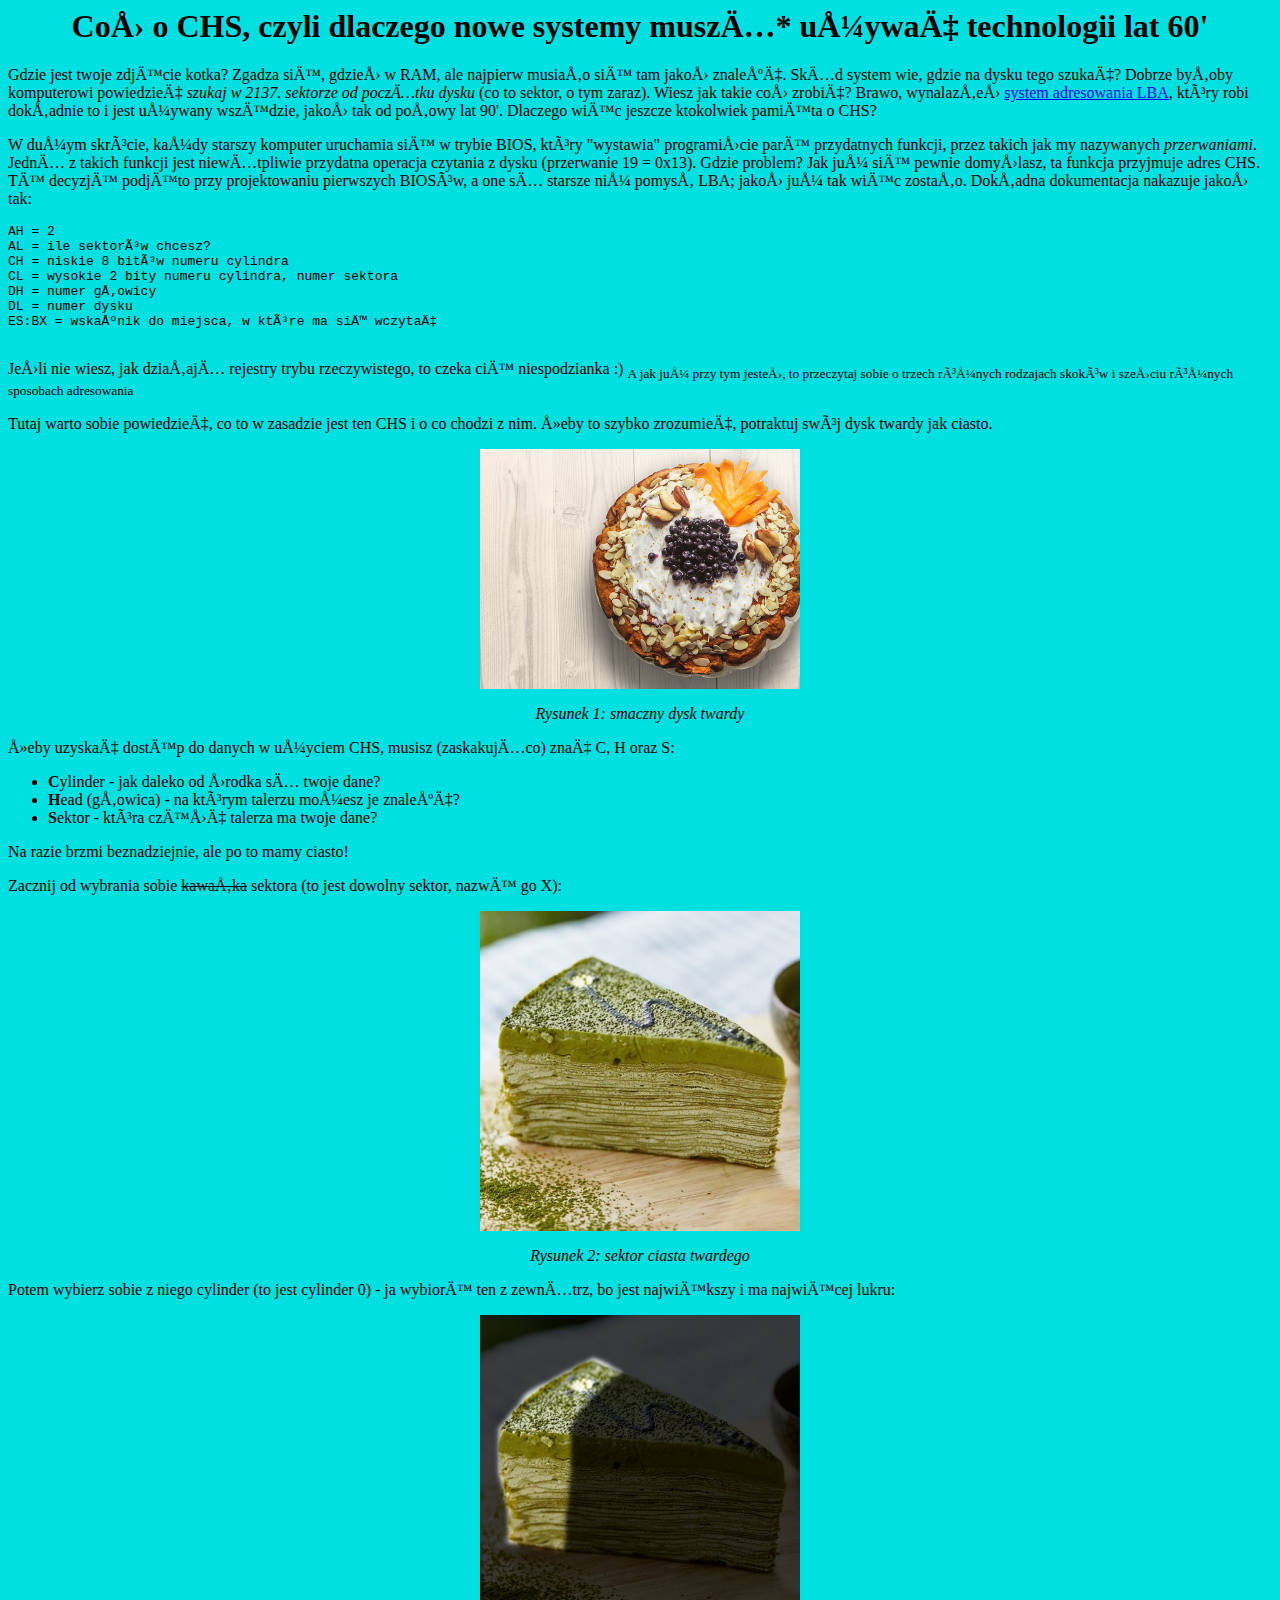
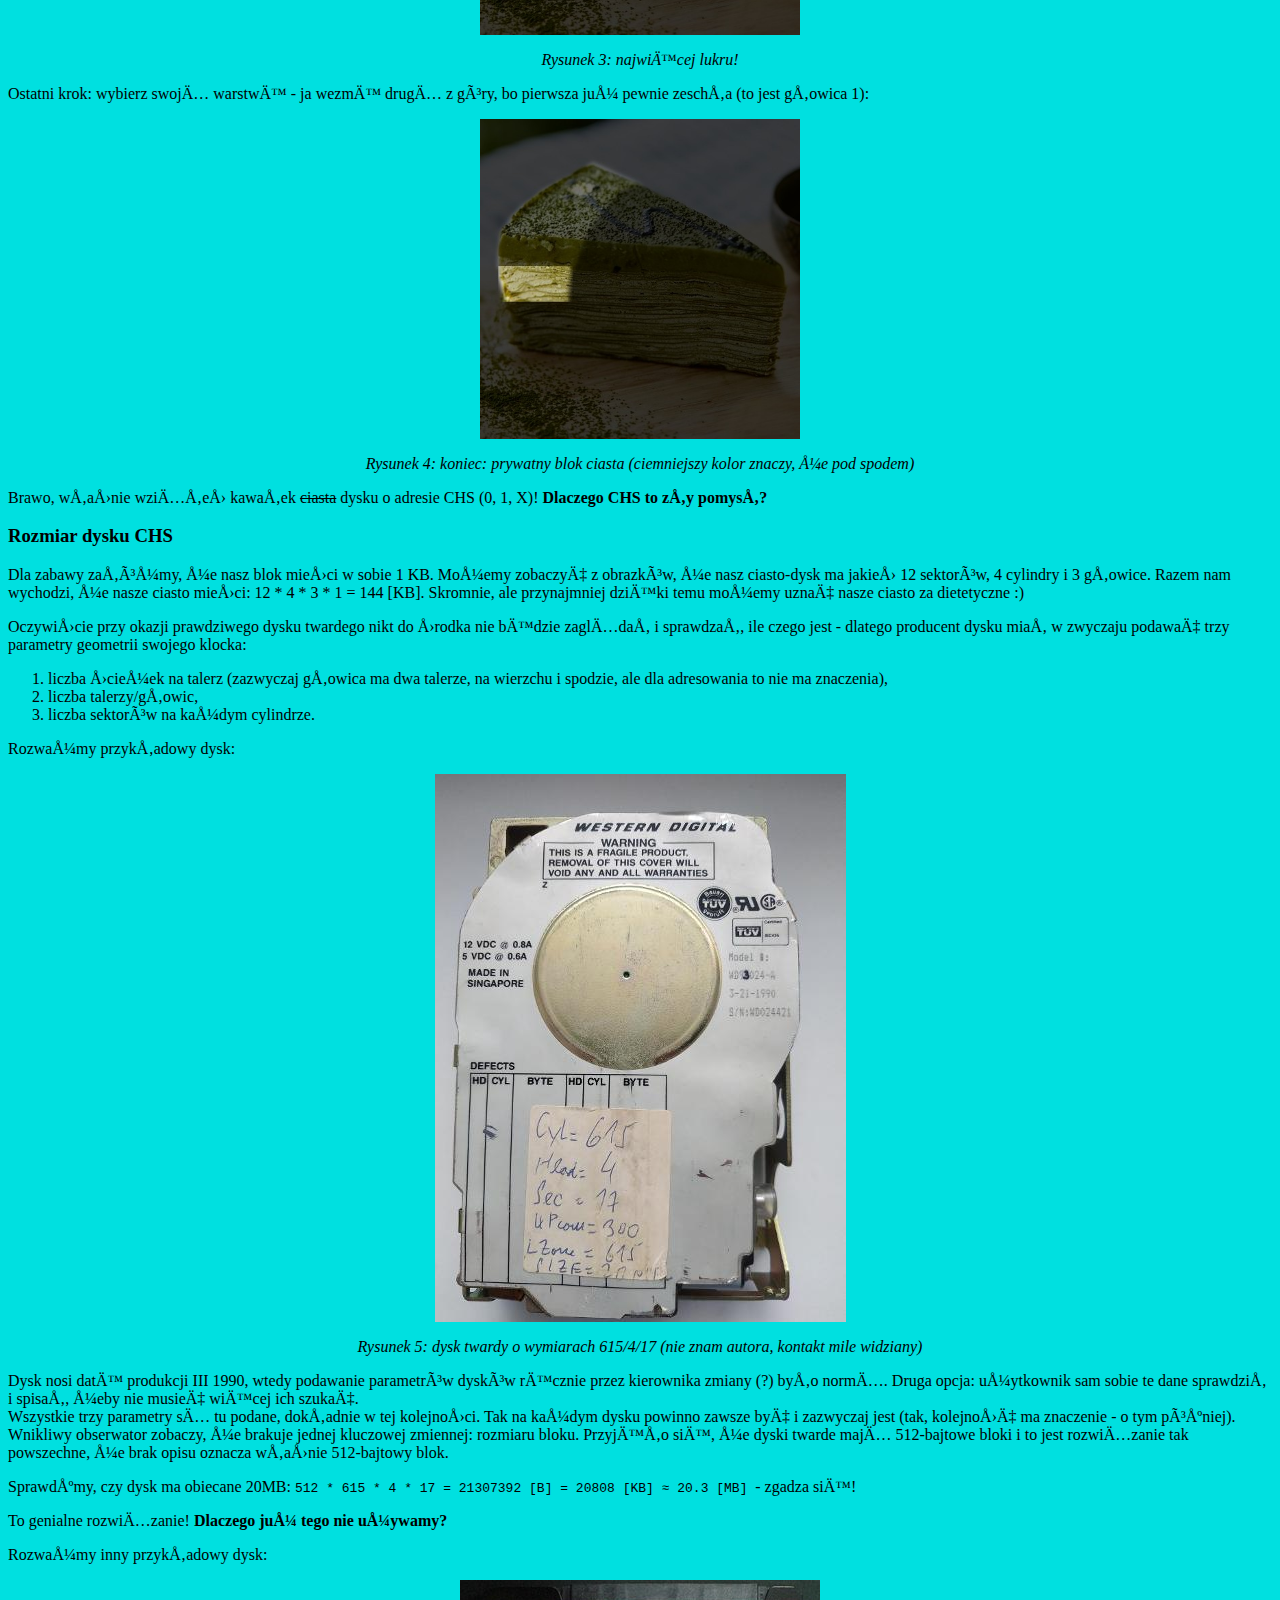
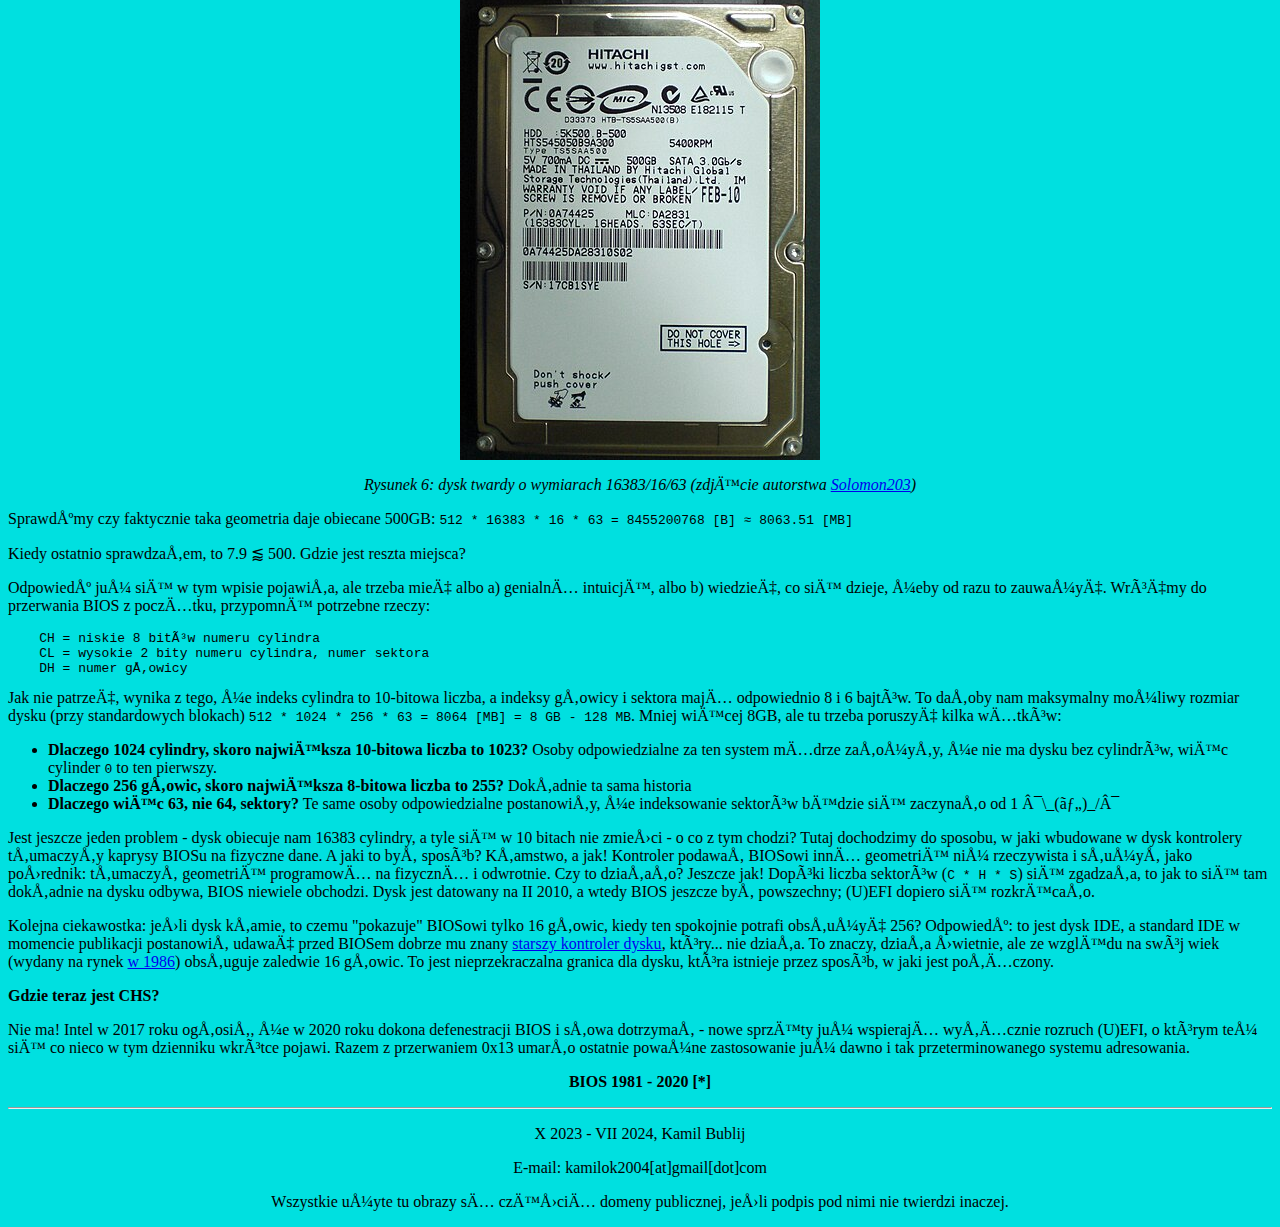
<file: pages/journal/chs.html>
<!DOCTYPE html PUBLIC "-//W3C//DTD HTML 3.2 Final//EN">
<html>

<head>
    <meta name="charset" content="UTF-8">
    <meta name="viewport" content="width=device-width, initial-scale=1.0">
    <title>Piekło CHS</title>
</head>

<body bgcolor="hell of an adressing system innit">
    <h1 align="center">Coś o CHS, czyli dlaczego nowe systemy muszą* używać technologii lat 60'</h1>
    <div>
        <p>
            Gdzie jest twoje zdjęcie kotka? Zgadza się, gdzieś w RAM, ale najpierw musiało się tam jakoś znaleźć.
            Skąd system wie, gdzie na dysku tego szukać? Dobrze byłoby komputerowi powiedzieć <i>szukaj w 2137.
                sektorze od początku dysku</i> (co to sektor, o tym zaraz). Wiesz jak takie coś zrobić? Brawo,
            wynalazłeś <a href="https://en.wikipedia.org/wiki/Logical_block_addressing">system adresowania LBA</a>,
            który robi dokładnie to i jest używany wszędzie, jakoś tak od połowy lat 90'. Dlaczego więc jeszcze
            ktokolwiek pamięta o CHS?
        </p>
        <p>
            W dużym skrócie, każdy starszy komputer uruchamia się w trybie BIOS, który "wystawia" programiście parę
            przydatnych funkcji, przez takich jak my nazywanych <i>przerwaniami</i>. Jedną z takich funkcji jest
            niewątpliwie przydatna operacja czytania z dysku (przerwanie 19 = 0x13). Gdzie problem? Jak już się
            pewnie domyślasz, ta funkcja przyjmuje adres CHS. Tę decyzję podjęto przy projektowaniu pierwszych
            BIOSów, a one są starsze niż pomysł LBA; jakoś już tak więc zostało. Dokładna <span class="underdots"
                title="Nie ma czegoś takiego! BIOSu nigdy nie ustandaryzowano i każdy producent robił, co chciał. Fajnie, nie?">dokumentacja</span>
            nakazuje jakoś tak:
        <pre>
AH = 2
AL = ile sektorów chcesz?
CH = niskie 8 bitów numeru cylindra
CL = wysokie 2 bity numeru cylindra, numer sektora
DH = numer głowicy
DL = numer dysku
ES:BX = wskaźnik do miejsca, w które ma się wczytać
            </pre>
        <p>
            Jeśli nie wiesz, jak działają rejestry trybu rzeczywistego, to czeka cię niespodzianka :)
            <sub>
                A jak już przy tym jesteś, to przeczytaj sobie o trzech różnych rodzajach skoków i sześciu różnych
                sposobach adresowania
            </sub>
        </p>
        </p>
        <p>Tutaj warto sobie powiedzieć, co to w zasadzie jest ten CHS i o co chodzi z nim. Żeby to szybko
            zrozumieć, potraktuj swój dysk twardy jak ciasto.</p>
        <center><img src="/media/img/cake.jpg" alt="Dysk twardy jako ciasto" width="320" height="240">
            <p><i>Rysunek 1: smaczny dysk twardy</i></p>
        </center>
        <p>Żeby uzyskać dostęp do danych w użyciem CHS, musisz (zaskakująco) znać C, H oraz S:
        <ul>
            <li><b>C</b>ylinder - jak daleko od środka są twoje dane?
            </li>
            <li><b>H</b>ead (głowica) - na którym talerzu możesz je znaleźć?
            </li>
            <li><b>S</b>ektor - która część talerza ma twoje dane?</li>
        </ul>
        <p>Na razie brzmi beznadziejnie, ale po to mamy ciasto!</p>
        <p>Zacznij od wybrania sobie <s>kawałka</s> sektora (to jest dowolny sektor, nazwę go X):
            <center><img src="/media/img/slice.jpg" alt="sektor ciasta" height="320" width="320">
                <p><i>Rysunek 2: sektor ciasta twardego</i></p>
            </center>
        </p>
        <p>Potem wybierz sobie z niego cylinder (to jest cylinder 0) - ja wybiorę ten z zewnątrz, bo jest największy
            i ma najwięcej lukru:
            <center><img src="/media/img/cylinder.jpg" alt="sektor ciasta" height="320" width="320">
                <p><i>Rysunek 3: najwięcej lukru!</i></p>
            </center>
        </p>
        <p>Ostatni krok: wybierz swoją warstwę - ja wezmę drugą z góry, bo pierwsza już pewnie zeschła (to jest
            głowica 1):
            <center><img src="/media/img/block.jpg" alt="sektor ciasta" height="320" width="320">
                <p><i>Rysunek 4: koniec: prywatny blok ciasta (ciemniejszy kolor znaczy, że pod spodem)</i></p>
            </center>
        </p>
        <p>Brawo, właśnie wziąłeś kawałek <s>ciasta</s> dysku o adresie CHS (0, 1, X)! <b>Dlaczego CHS to zły pomysł?</b>
        </p>
        <h3>Rozmiar dysku CHS</h3>
        <p>Dla zabawy załóżmy, że nasz blok mieści w sobie 1 KB. Możemy zobaczyć z obrazków, że nasz ciasto-dysk ma
            jakieś 12 sektorów, 4 cylindry i 3 głowice. Razem nam wychodzi, że nasze ciasto mieści: 12 * 4 * 3 * 1 =
            144 [KB]. Skromnie, ale przynajmniej dzięki temu możemy uznać nasze ciasto za dietetyczne :) </p>
        <p>
            Oczywiście przy okazji prawdziwego dysku twardego nikt do środka nie będzie zaglądał i sprawdzał, ile czego
            jest - dlatego producent dysku miał w zwyczaju podawać trzy parametry geometrii swojego klocka:
        <ol>
            <li>liczba ścieżek na talerz (zazwyczaj głowica ma dwa talerze, na wierzchu i spodzie, ale dla adresowania
                to nie ma znaczenia),</li>
            <li>liczba talerzy/głowic,</li>
            <li>liczba sektorów na każdym cylindrze.</li>
        </ol>
        </p>
        <p>
            Rozważmy przykładowy dysk:
            <center>
                <img src="/media/img/oldharddrive.jpg" alt="Przykładowy dysk twardy o wymiarach 615/4/17">
                <p><i>Rysunek 5: dysk twardy o wymiarach 615/4/17 (nie znam autora, kontakt mile widziany)</i></p>
            </center>
        </p>
        <p>
            Dysk nosi datę produkcji III 1990, wtedy podawanie parametrów dysków ręcznie przez kierownika zmiany (?)
            było normą. Druga opcja: użytkownik sam sobie te dane sprawdził i spisał, żeby nie musieć więcej ich szukać.
            <br>
            Wszystkie trzy parametry są tu podane, dokładnie w tej kolejności. Tak na każdym dysku powinno zawsze być i
            zazwyczaj jest (tak, kolejność ma znaczenie - o tym później).
            Wnikliwy obserwator zobaczy, że brakuje jednej kluczowej zmiennej: rozmiaru bloku. Przyjęło się, że dyski
            twarde mają 512-bajtowe bloki i to jest rozwiązanie tak powszechne, że brak opisu oznacza właśnie
            512-bajtowy blok.
        </p>
        <p>Sprawdźmy, czy dysk ma obiecane 20MB: <tt>512 * 615 * 4 * 17 = 21307392 [B] = 20808 [KB] &approx; 20.3 [MB]
            </tt> - zgadza się!</p>
        <p>To genialne rozwiązanie! <b>Dlaczego już tego nie używamy?</b></p>
        <p>
            Rozważmy inny przykładowy dysk:
            <center>
                <img src="/media/img/harddrive.jpg" alt="Przykładowy dysk twardy o wymiarach 16383/16/63">
                <p><i>Rysunek 6: dysk twardy o wymiarach 16383/16/63 (zdjęcie autorstwa <a
                            href="https://commons.wikimedia.org/wiki/User:Solomon203">Solomon203</a>)</i></p>
            </center>
        </p>
        <p>
            Sprawdźmy czy faktycznie taka geometria daje obiecane 500GB:
            <tt align="center">512 * 16383 * 16 * 63 = 8455200768 [B] &approx; 8063.51 [MB]</tt>
        </p>
        <p>Kiedy ostatnio sprawdzałem, to 7.9 &lap; 500. Gdzie jest reszta miejsca?</p>
        <p>Odpowiedź już się w tym wpisie pojawiła, ale trzeba mieć albo a) genialną intuicję, albo b) wiedzieć, co się dzieje, żeby od razu to zauważyć. Wróćmy do przerwania BIOS z początku, przypomnę potrzebne rzeczy:
            <pre>
    CH = niskie 8 bitów numeru cylindra
    CL = wysokie 2 bity numeru cylindra, numer sektora
    DH = numer głowicy</pre>
    Jak nie patrzeć, wynika z tego, że indeks cylindra to 10-bitowa liczba, a indeksy głowicy i sektora mają odpowiednio 8 i 6 bajtów. 
    To dałoby nam maksymalny możliwy rozmiar dysku (przy standardowych blokach) <tt>512 * 1024 * 256 * 63 = 8064 [MB] = 8 GB - 128 MB</tt>. Mniej więcej 8GB, ale tu trzeba poruszyć kilka wątków:
    <ul>
        <li><B>Dlaczego 1024 cylindry, skoro największa 10-bitowa liczba to 1023?</B> Osoby odpowiedzialne za ten system mądrze założyły, że nie ma dysku bez cylindrów, więc cylinder <tt>0</tt> to ten pierwszy.</li>
        <li><b>Dlaczego 256 głowic, skoro największa 8-bitowa liczba to 255?</b> Dokładnie ta sama historia</li>
        <li><b>Dlaczego więc 63, nie 64, sektory?</b> Te same osoby odpowiedzialne postanowiły, że indeksowanie sektorów będzie się zaczynało od 1 ¯\_(ツ)_/¯</li>
    </ul>
Jest jeszcze jeden problem - dysk obiecuje nam 16383 cylindry, a tyle się w 10 bitach nie zmieści - o co z tym chodzi?
Tutaj dochodzimy do sposobu, w jaki wbudowane w dysk kontrolery tłumaczyły kaprysy BIOSu na fizyczne dane. A jaki to był sposób? Kłamstwo, a jak! Kontroler podawał BIOSowi inną
            geometrię niż rzeczywista i służył jako pośrednik: tłumaczył geometrię programową na fizyczną i
            odwrotnie. Czy to działało? Jeszcze jak! Dopóki liczba sektorów (<tt>C * H * S</tt>) się zgadzała, to jak to się tam dokładnie na dysku odbywa, BIOS niewiele obchodzi.
        Dysk jest datowany na II 2010, a wtedy BIOS jeszcze był powszechny; (U)EFI dopiero się rozkręcało.</p>
<p>Kolejna ciekawostka: jeśli dysk kłamie, to czemu "pokazuje" BIOSowi tylko 16 głowic, kiedy ten spokojnie potrafi obsłużyć 256? Odpowiedź: to jest dysk IDE, a standard IDE w momencie publikacji postanowił
    udawać przed BIOSem dobrze mu znany <a href="https://www.ctyme.com/intr/rb-0607.htm">starszy kontroler dysku</a>, który... nie działa. To znaczy, działa świetnie, ale ze względu na swój wiek 
    (wydany na rynek <a href="http://www.bitsavers.org/pdf/westernDigital/pc_disk_controller/WD1003/WD1003-WA2_OEM_Manual_198603.pdf">w 1986</a>) obsługuje zaledwie 16 głowic. To jest nieprzekraczalna granica dla dysku, która istnieje przez sposób, w jaki jest połączony.
</p>

        <p><b>Gdzie teraz jest CHS?</b></p>
        <p>Nie ma! Intel w 2017 roku ogłosił, że w 2020 roku dokona defenestracji BIOS i słowa dotrzymał - nowe
            sprzęty już wspierają wyłącznie rozruch (U)EFI, o którym też się co nieco w tym dzienniku wkrótce
            pojawi. Razem z przerwaniem 0x13 umarło ostatnie poważne zastosowanie już dawno i tak przeterminowanego
            systemu adresowania.</p>
        <center>
            <p><b>BIOS 1981 - 2020 [*]</b></p>
        </center>
    </div>
    <center>
        <hr>
        <p>X 2023 - VII 2024, Kamil Bublij</p>
        <p>E-mail: kamilok2004[at]gmail[dot]com</p>
        <p>Wszystkie użyte tu obrazy są częścią domeny publicznej, jeśli podpis pod nimi nie twierdzi inaczej.</p>
    </center>
</body>

</html>
</file>
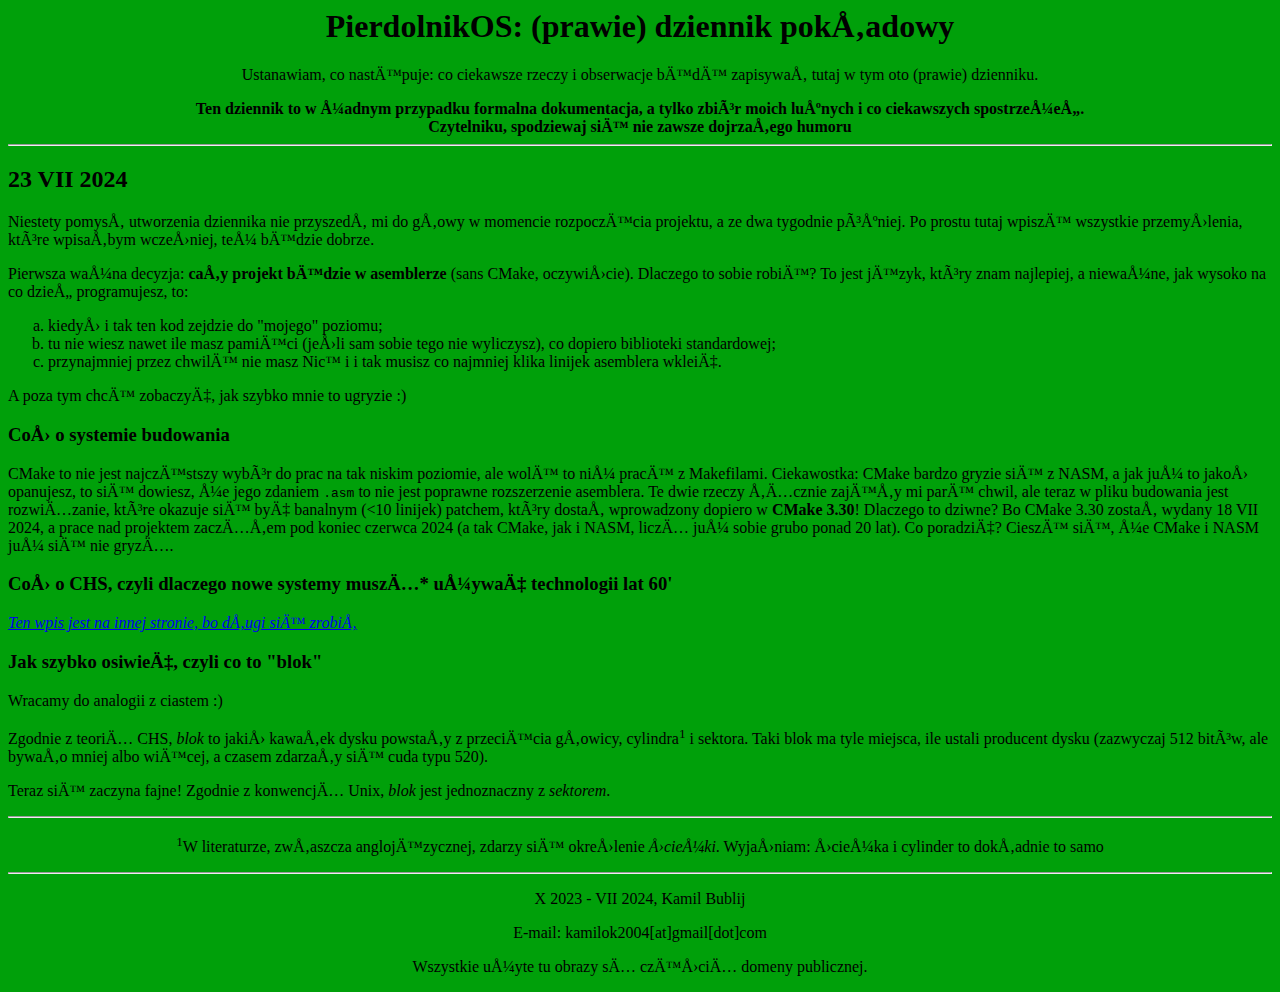
<file: pages/journal/main.html>
<!DOCTYPE html PUBLIC "-//W3C//DTD HTML 3.2 Final//EN">
<html>

<head>
    <meta name="charset" content="UTF-8">
    <meta name="viewport" content="width=device-width, initial-scale=1.0">
    <title>PierdolnikOS</title>
</head>

<body bgcolor="this is a journal">
    <center>
        <h1>PierdolnikOS: (prawie) dziennik pokładowy</h1>
        <p>Ustanawiam, co następuje: co ciekawsze rzeczy i obserwacje będę zapisywał tutaj w tym oto (prawie) dzienniku.
        </p>
        <b>Ten dziennik to w żadnym przypadku formalna dokumentacja, a tylko zbiór moich luźnych i co ciekawszych
            spostrzeżeń. <br> Czytelniku, spodziewaj się nie zawsze dojrzałego humoru</b>
        <hr>
        <div align="left">
            <h2>23 VII 2024</h2>
            <p>Niestety pomysł utworzenia dziennika nie przyszedł mi do głowy w momencie rozpoczęcia projektu, a ze dwa
                tygodnie później. Po prostu tutaj wpiszę wszystkie przemyślenia, które wpisałbym wcześniej, też będzie
                dobrze.</p>
            <p>Pierwsza ważna decyzja: <b>cały projekt będzie w asemblerze</b> (sans CMake, oczywiście). Dlaczego to
                sobie robię? To jest język, który znam najlepiej, a nieważne, jak wysoko na co dzień programujesz, to:
            <ol type="a">

                <li>kiedyś i tak ten kod zejdzie do "mojego" poziomu;</li>
                <li>tu nie wiesz nawet ile masz pamięci (jeśli sam sobie tego nie wyliczysz), co dopiero biblioteki
                    standardowej; </li>
                <li>przynajmniej przez chwilę nie masz Nic&trade; i i tak musisz co najmniej klika linijek asemblera
                    wkleić.</li>
            </ol>
            A poza tym chcę zobaczyć, jak szybko mnie to ugryzie :)</p>
            <h3>Coś o systemie budowania</h3>
            <p>CMake to nie jest najczęstszy wybór do prac na tak niskim poziomie, ale wolę to niż pracę z Makefilami.
                Ciekawostka: CMake bardzo gryzie się z NASM, a jak już to jakoś opanujesz, to się dowiesz, że jego
                zdaniem <tt>.asm</tt> to nie jest poprawne rozszerzenie asemblera. Te dwie rzeczy
                łącznie zajęły mi parę chwil, ale teraz w pliku budowania jest rozwiązanie, które okazuje się być
                banalnym (&lt;10 linijek) patchem, który dostał wprowadzony dopiero w <b>CMake 3.30</b>! Dlaczego to
                dziwne? Bo CMake 3.30 został wydany 18 VII 2024, a prace nad projektem zacząłem pod koniec czerwca 2024 (a tak CMake, jak i NASM, liczą już sobie grubo ponad 20 lat).
                Co poradzić? Cieszę się, że CMake i NASM już się nie gryzą.</p>
            <h3>Coś o CHS, czyli dlaczego nowe systemy muszą* używać technologii lat 60'</h3>
            <a href="chs.html"><i>Ten wpis jest na innej stronie, bo długi się zrobił</i></a>
            <h3>Jak szybko osiwieć, czyli co to "blok"</h3>
            <p>Wracamy do analogii z ciastem :)</p>
            <p>Zgodnie z teorią CHS, <i>blok</i> to jakiś kawałek dysku powstały z przecięcia głowicy, cylindra<sup>1</sup> i sektora. Taki blok ma tyle miejsca, ile ustali producent dysku (zazwyczaj 512 bitów, ale bywało mniej albo więcej, a czasem zdarzały się cuda typu 520).</p>
            <p>Teraz się zaczyna fajne! Zgodnie z konwencją Unix, <i>blok</i> jest jednoznaczny z <i>sektorem</i>. </p>
        </div>
    </center>
    <center>
        <hr>
        <p><sup>1</sup>W literaturze, zwłaszcza anglojęzycznej, zdarzy się określenie <i>ścieżki</i>. Wyjaśniam: ścieżka i cylinder to dokładnie to samo</p>
        <hr>
        <p>X 2023 - VII 2024, Kamil Bublij</p>
        <p>E-mail: kamilok2004[at]gmail[dot]com</p>
        <p>Wszystkie użyte tu obrazy są częścią domeny publicznej.</p>

    </center>

</body>

</html>
</file>
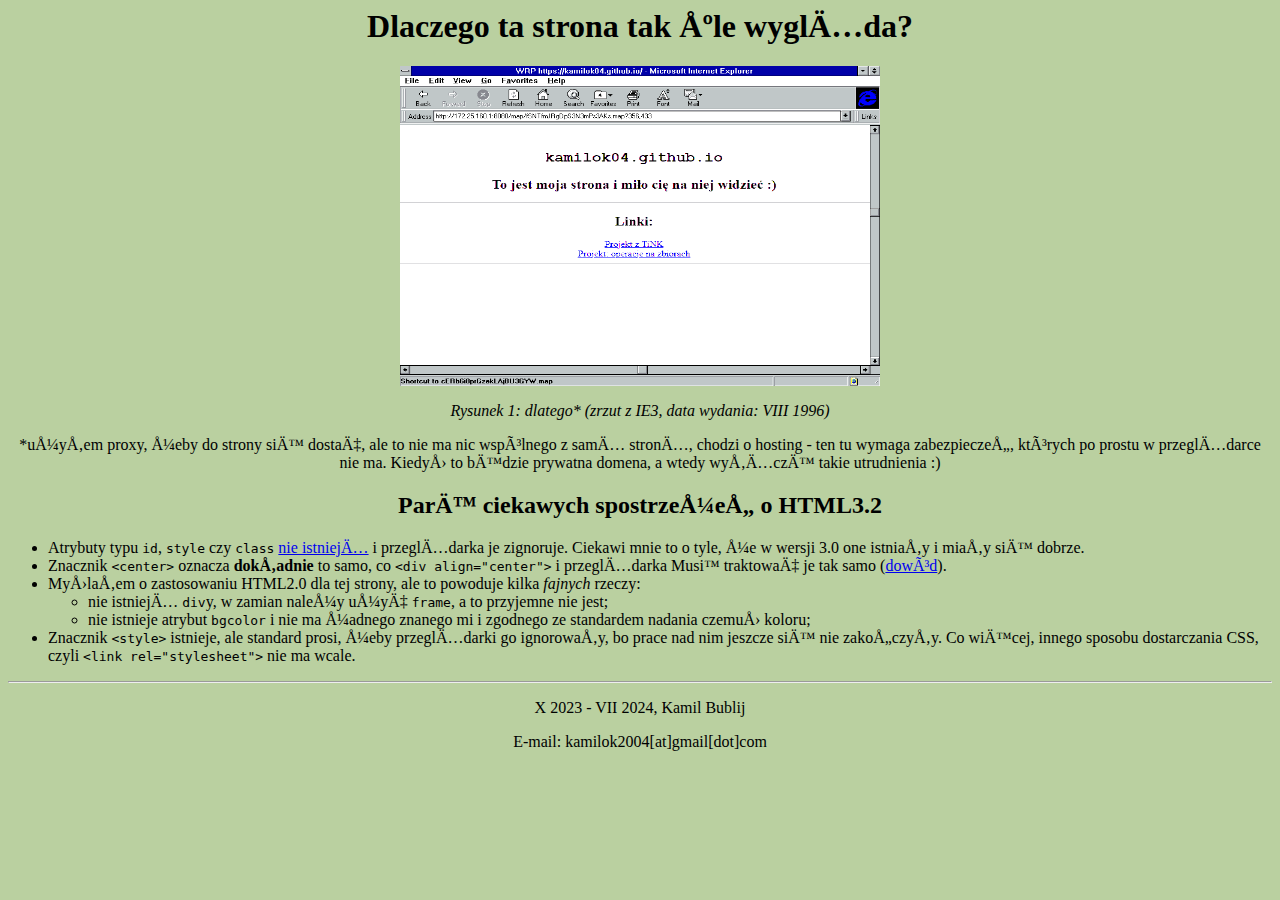
<file: pages/other/ugly.html>
<!DOCTYPE html PUBLIC "-//W3C//DTD HTML 3.2 Final//EN">
<html>

<head>
    <meta name="charset" content="utf-8">
    <meta name="viewport" content="width=device-width, initial-scale=1.0">
    <title>Skąd ten wygląd?</title>
</head>

<body bgcolor="backwards compatible">
    <center>
        <h1>Dlaczego ta strona tak źle wygląda?</h1>
        <img src="/media/img/ugly.png" alt="Dlatego :)" width="480" height="320">
        <p><i>Rysunek 1: dlatego* (zrzut z IE3, data wydania: VIII 1996)</i></p>
        <p>*użyłem proxy, żeby do strony się dostać, ale to nie ma nic wspólnego z samą stroną, chodzi o hosting
            - ten tu wymaga zabezpieczeń, których po prostu w przeglądarce nie ma. Kiedyś to będzie prywatna
            domena, a wtedy wyłączę takie utrudnienia :)</p>

    </center>

    <center>
        <h2>Parę ciekawych spostrzeżeń o HTML3.2</h2>
        <ul align="left">
            <li>Atrybuty typu <tt>id</tt>, <tt>style</tt> czy <tt>class</tt> <a
                    href="https://www.w3.org/TR/2018/SPSD-html32-20180315/#dtd">nie istnieją</a> i przeglądarka je
                zignoruje. Ciekawi mnie to o tyle, że w wersji 3.0 one istniały i miały się dobrze.</li>
            <li>Znacznik <tt>&lt;center&gt;</tt> oznacza <b>dokładnie</b> to samo, co <tt>&lt;div
                    align="center"&gt;</tt> i przeglądarka Musi&trade; traktować je tak samo (<a
                    href="https://www.w3.org/TR/2018/SPSD-html32-20180315/#div">dowód</a>).</li>
            <li>Myślałem o zastosowaniu HTML2.0 dla tej strony, ale to powoduje kilka <i>fajnych</i> rzeczy:
                <ul>
                    <li>nie istnieją <tt>div</tt>y, w zamian należy użyć <tt>frame</tt>, a to przyjemne nie jest;</li>
                    <li>nie istnieje atrybut <tt>bgcolor</tt> i nie ma żadnego znanego mi i zgodnego ze standardem nadania czemuś koloru;</li>
                </ul>
            </li>
            <li>Znacznik <tt>&lt;style&gt;</tt> istnieje, ale standard prosi, żeby przeglądarki go ignorowały, bo prace nad nim jeszcze się nie zakończyły. 
                Co więcej, innego sposobu dostarczania CSS, czyli <tt>&lt;link rel="stylesheet"&gt;</tt> nie ma wcale.</li>
        </ul>
    </center>
    <center>
        <hr>
        <p>X 2023 - VII 2024, Kamil Bublij</p>
        <p>E-mail: kamilok2004[at]gmail[dot]com</p>



    </center>
</body>

</html>
</file>
<file: pages/sets/main.css>
#rysowanie {
    width: 800px;
    height: 800px;
    border: 2px solid black
}

.set {
    font-size: x-large;
}

table,
table th,
table td {
    border: 1px solid;
    border-collapse: collapse;
    text-align: center;
}

.osk{
    font-size: large;
    font-weight: bold;

}
.mono{
    font-family: monospace;
    font-size: x-large;
}

#error {
    color: red;
    font-family: monospace;
}

.tech {
    visibility: collapse;
    color: gray;
    font-style: italic;
}

button.tech {
    width: 100%;
}

.smietnik {
    padding:1rem 3rem;
    display: flex;
    flex-flow:row;
    flex-wrap:wrap;
    justify-content: center;
    align-items:center;
    align-content: space-between;
    
}
.smietnik> *{
    margin:3rem;
}
.controlPanel{
    flex: 1;
}
</file>
